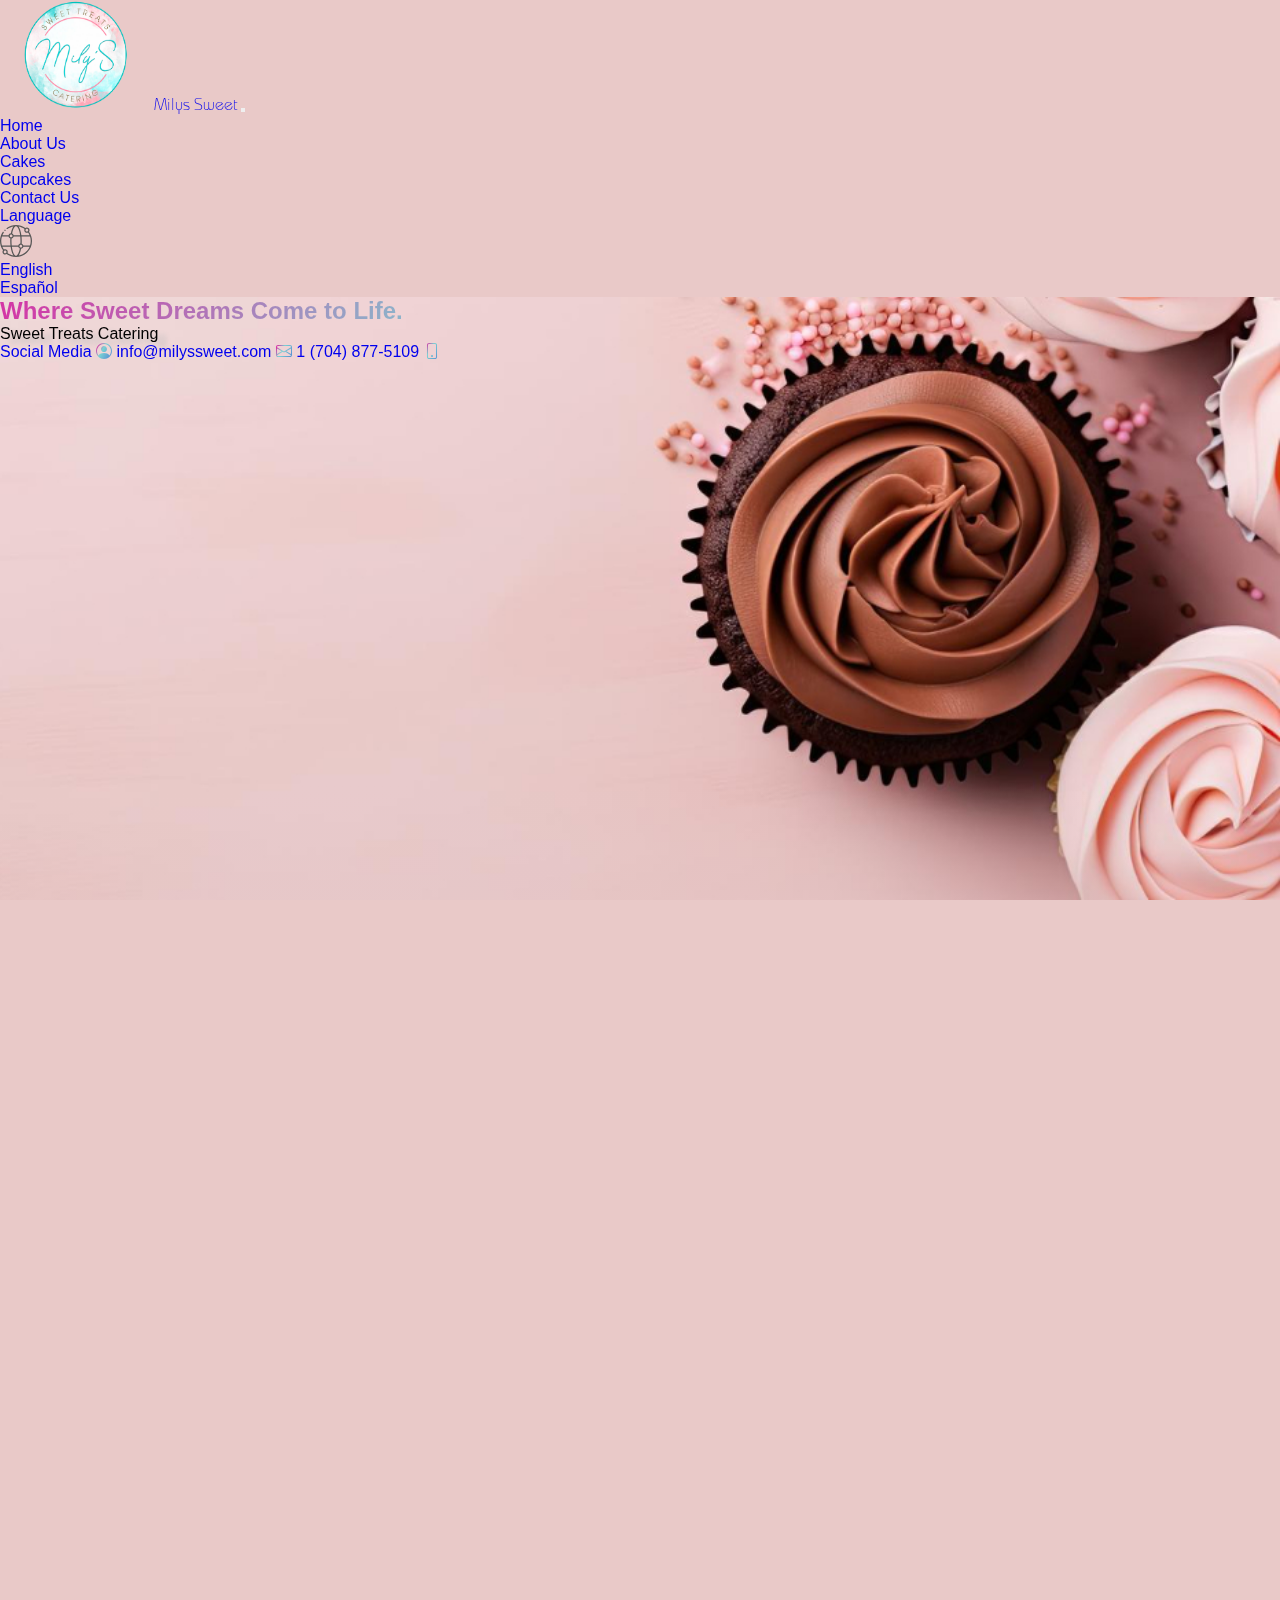
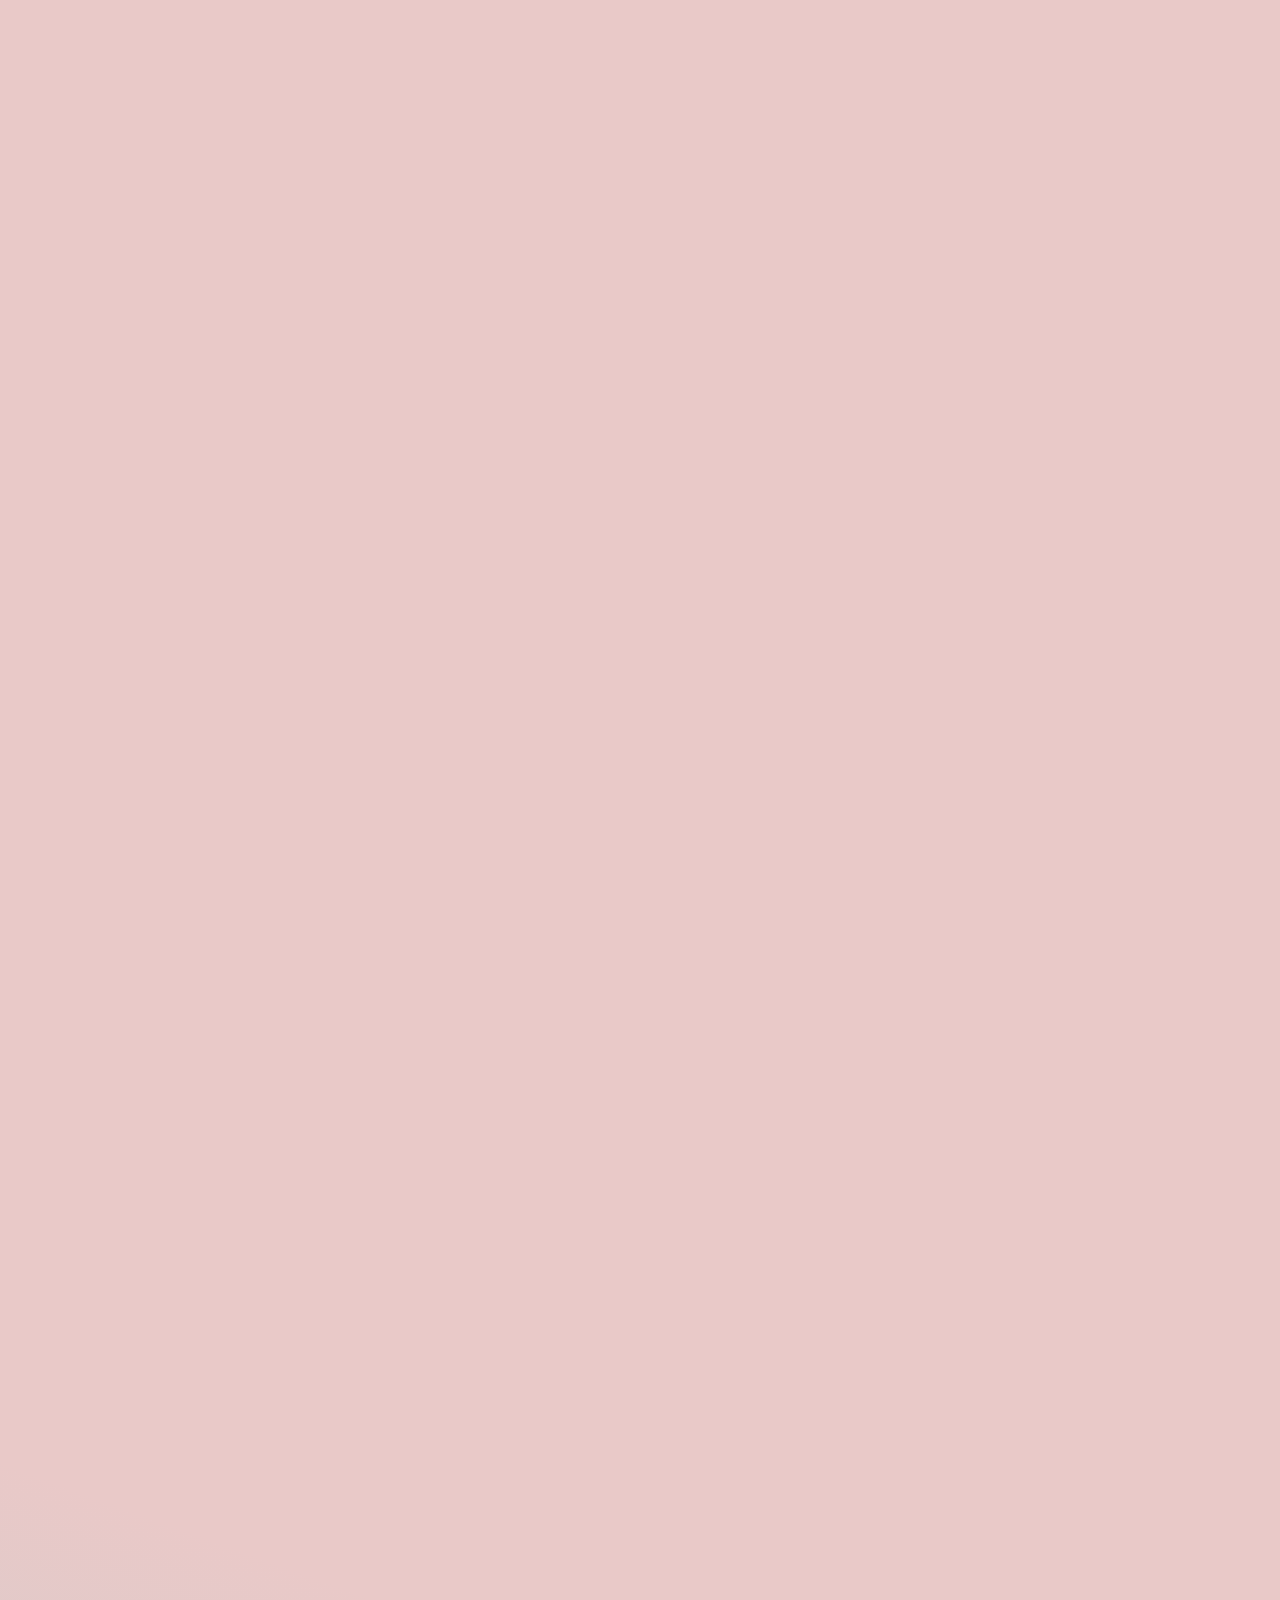
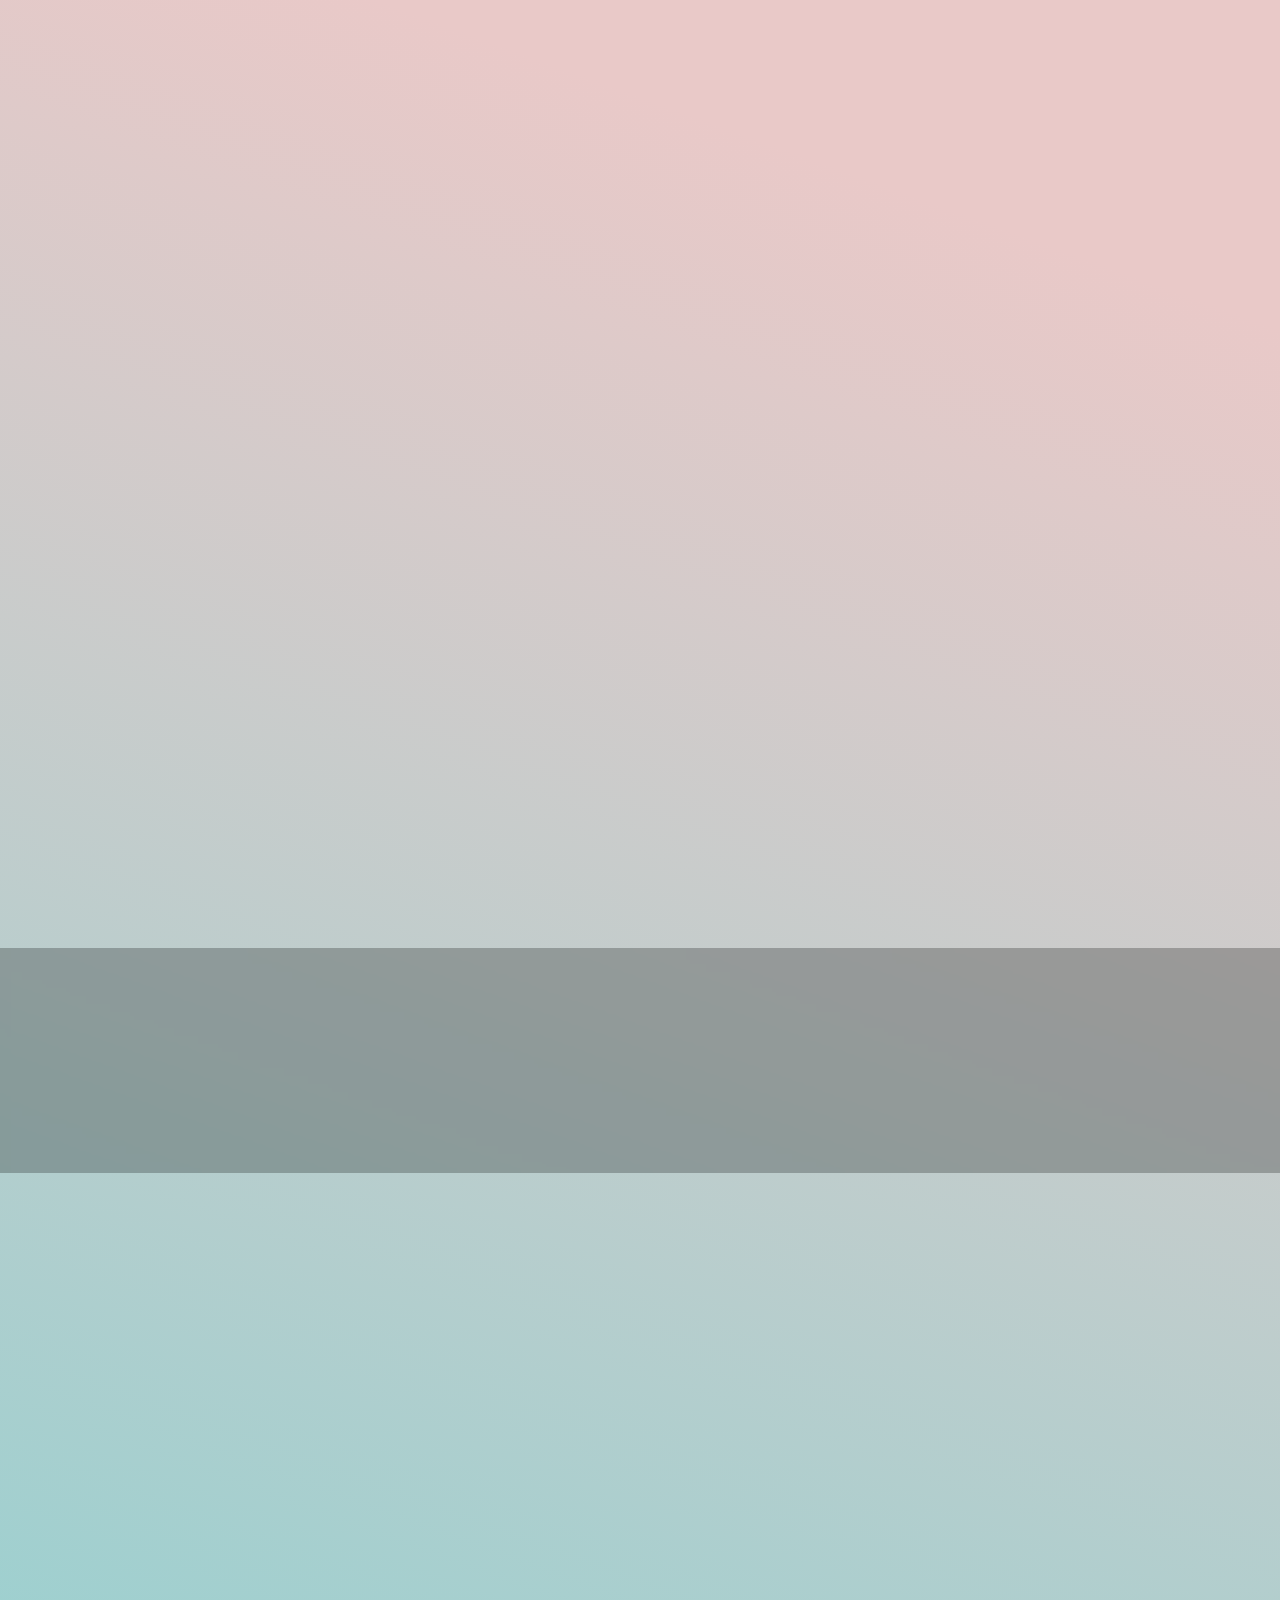
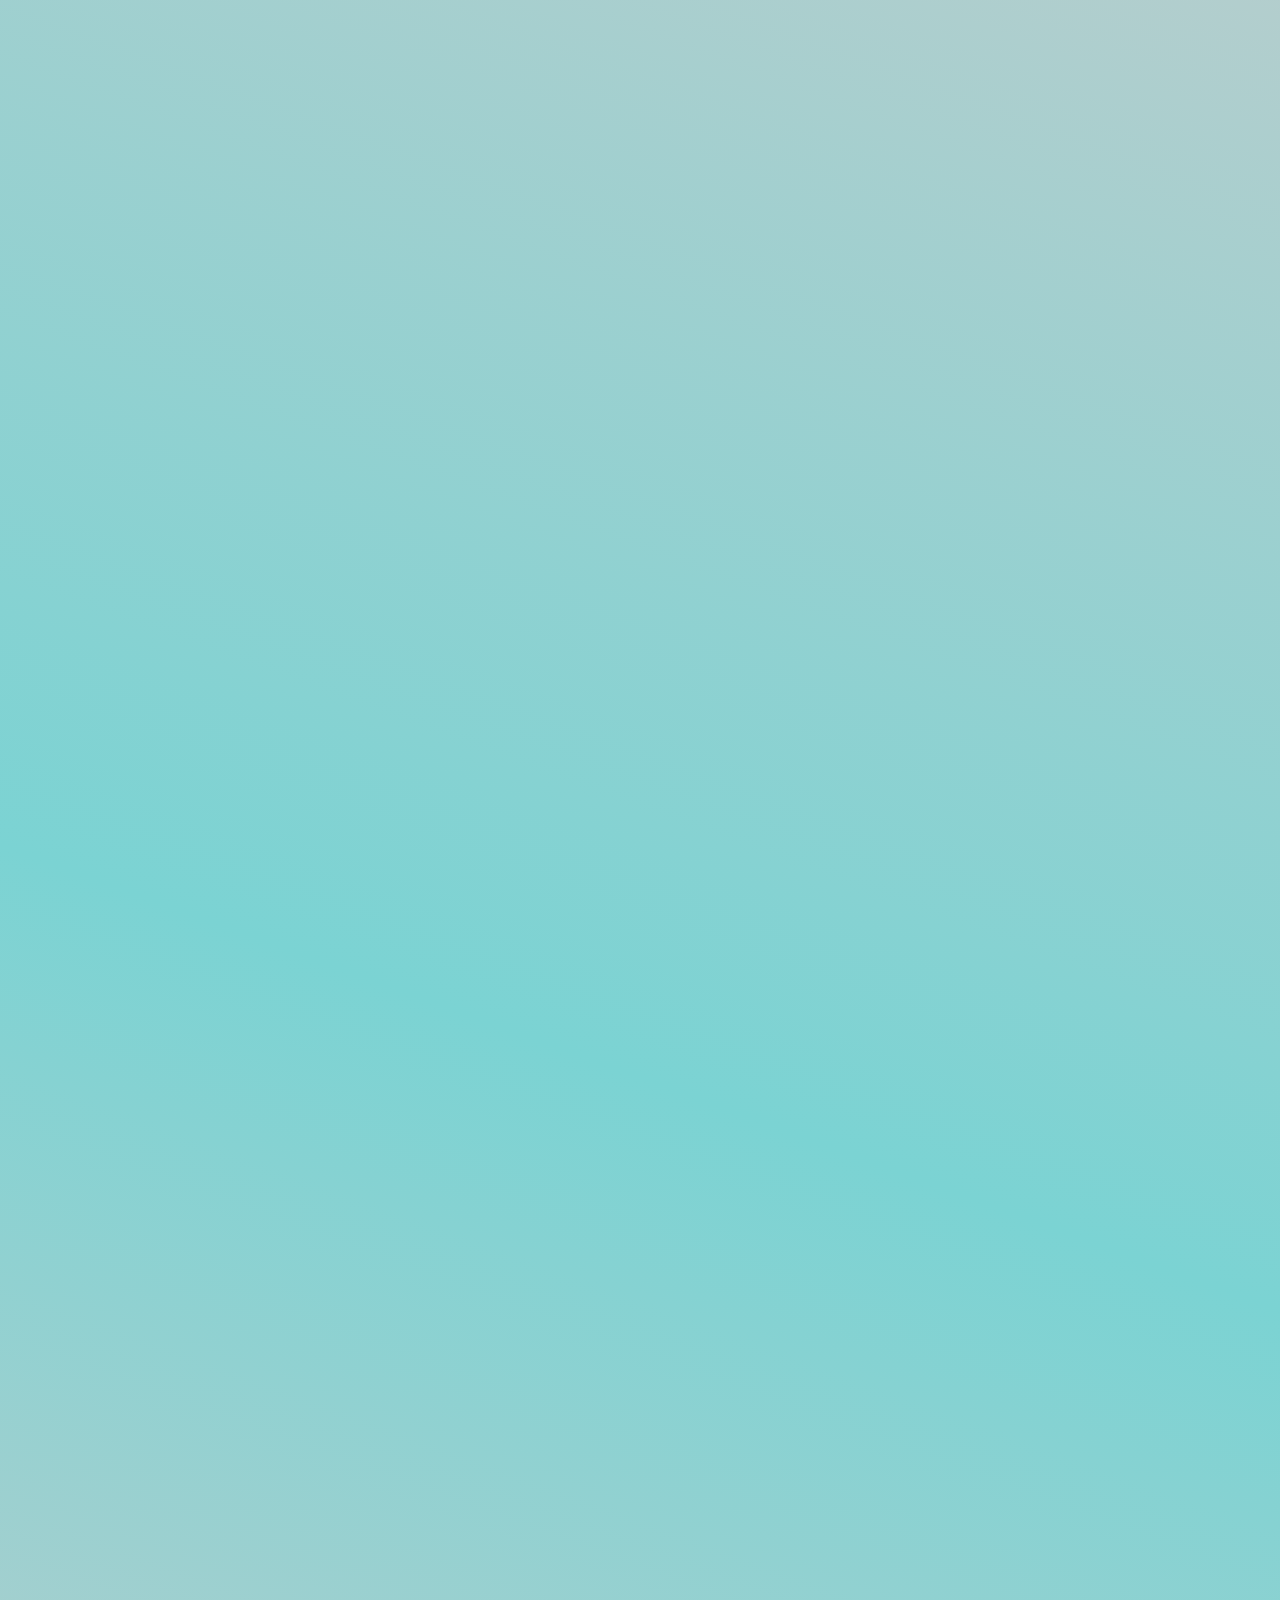
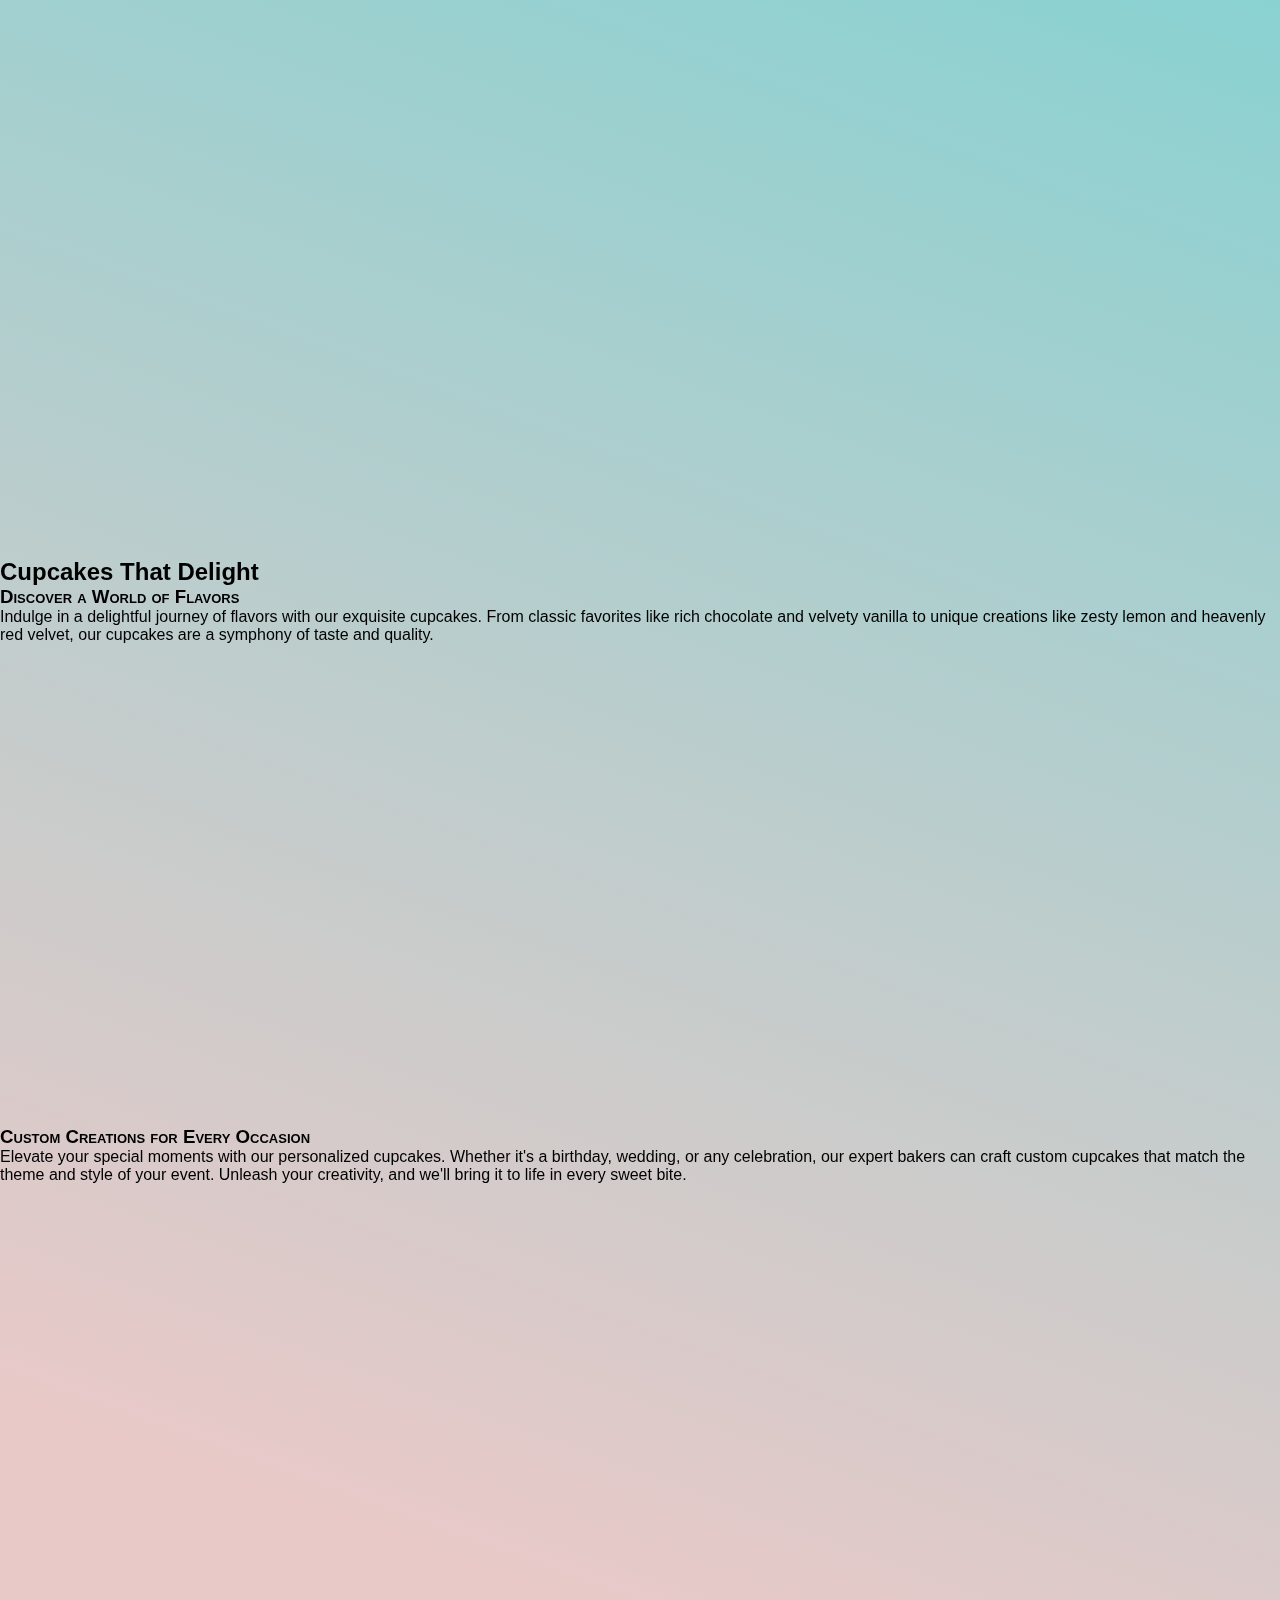
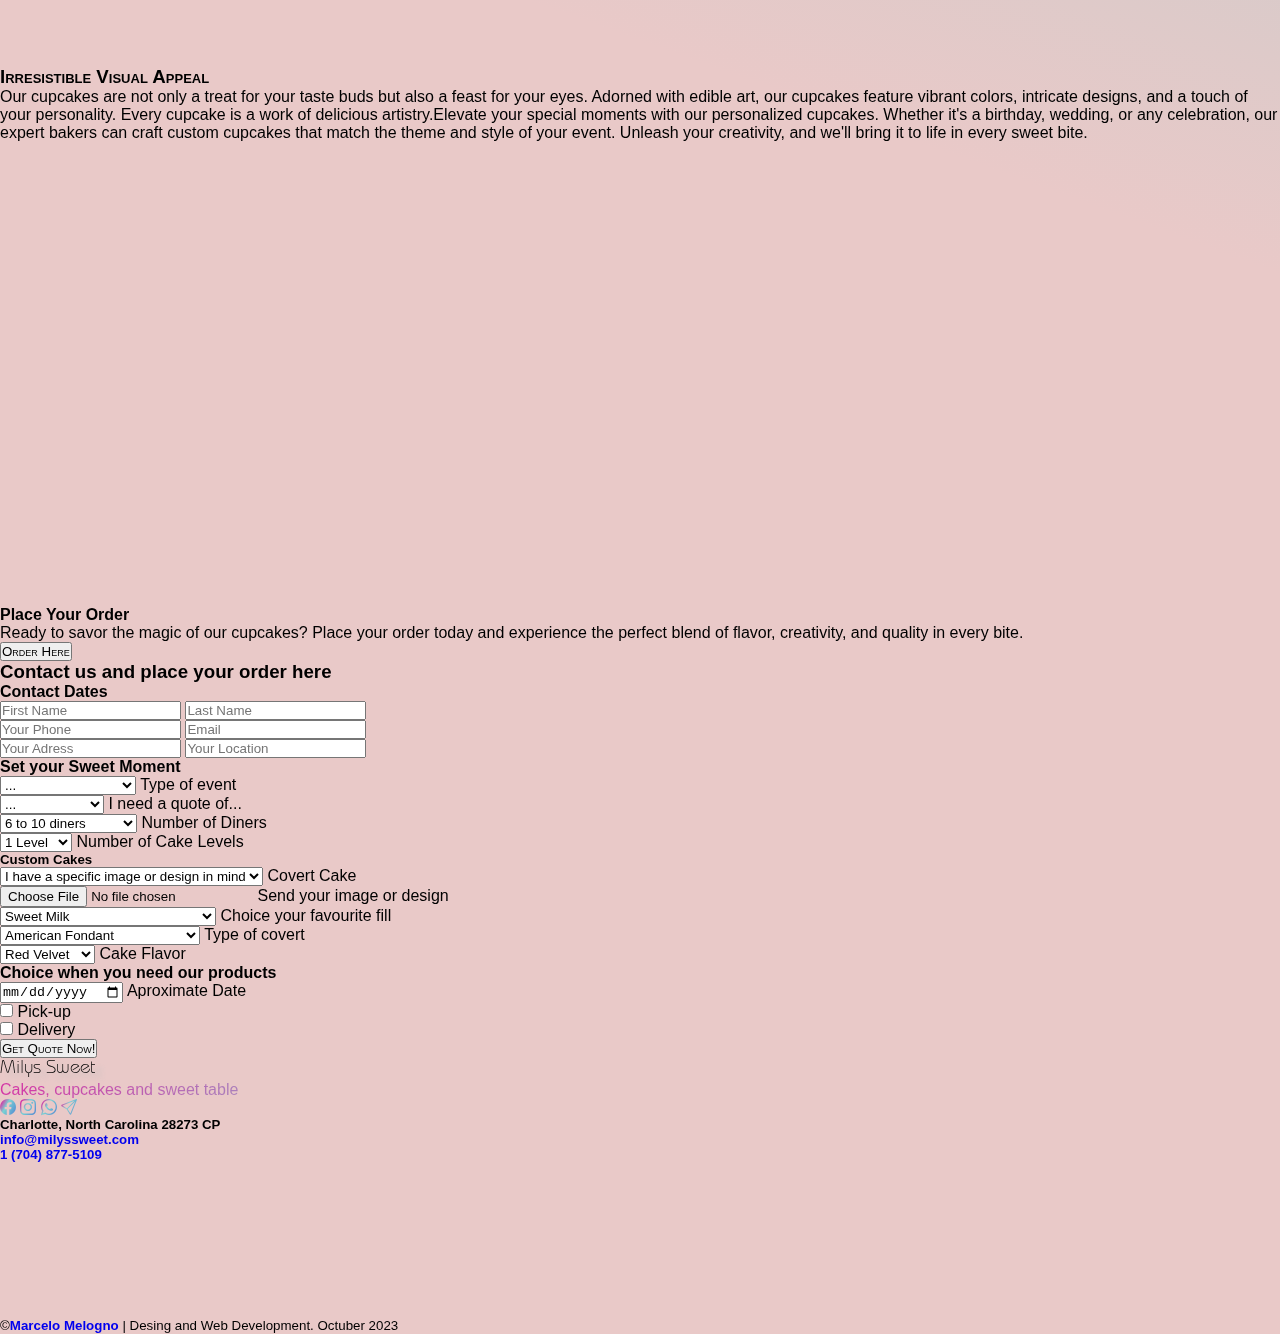
<file: index.html>
<!DOCTYPE html>
<html lang="en">
  <head>
    <meta charset="UTF-8" />
    <meta name="viewport" content="width=device-width, initial-scale=1.0" />
    <!-- Bootstrap -->
    <link
      href="https://cdn.jsdelivr.net/npm/bootstrap@5.3.2/dist/css/bootstrap.min.css"
      rel="stylesheet"
      integrity="sha384-T3c6CoIi6uLrA9TneNEoa7RxnatzjcDSCmG1MXxSR1GAsXEV/Dwwykc2MPK8M2HN"
      crossorigin="anonymous"
    />
    <link
      rel="stylesheet"
      href="https://cdn.jsdelivr.net/npm/bootstrap-icons@1.11.1/font/bootstrap-icons.css"
    />
    <link rel="stylesheet" href="./css/style.css" />
    <!-- ScrollReveal  -->
    <script src="./js/scrollreveal.js"></script>
    <link rel="icon" href="favicon.png" />
    <title>Milys Sweet | Cakes & Cupcakes</title>
  </head>
  <body>
    <header>
      <!-- Start Navbar -->
      <nav class="navbar navbar-expand-lg fixed-top revealExtraSlow" id="nav">
        <div class="container-fluid px-3">
          <a
            class="navbar-brand fs-2 text-BauhausLight textWhite_mobile notranslate"
            id="scrollTextColor"
            href="#"
          >
            <img
              src="./ASSETS/img/logo.png"
              alt="Logo"
              class="d-inline-block align-text-center logo"
            />
            Milys Sweet
          </a>
          <button
            class="navbar-toggler textWhite_mobile"
            type="button"
            data-bs-toggle="collapse"
            data-bs-target="#navbarSupportedContent"
            aria-controls="navbarSupportedContent"
            aria-expanded="false"
            aria-label="Toggle navigation"
          >
            <span class="navbar-toggler-icon textWhite_mobile"></span>
          </button>
          <div class="collapse navbar-collapse" id="navbarSupportedContent">
            <div
              class="d-flex w-100 flex-column flex-md-row align-items-start align-items-md-center justify-content-between"
            >
              <ul
                class="navbar-nav mb-2 mb-lg-0 nav-underline textWhite_mobile"
              >
                <li class="nav-item">
                  <a
                    class="nav-link fw-medium link-color textWhite_mobile"
                    aria-current="page"
                    href="#home"
                    >Home</a
                  >
                </li>
                <li class="nav-item">
                  <a
                    class="nav-link fw-medium link-color textWhite_mobile"
                    href="#about-us"
                    >About Us</a
                  >
                </li>
                <li class="nav-item">
                  <a
                    class="nav-link fw-medium link-color textWhite_mobile"
                    href="#cakes"
                    >Cakes</a
                  >
                </li>
                <li class="nav-item">
                  <a
                    class="nav-link fw-medium link-color textWhite_mobile"
                    href="#cupcakes"
                    >Cupcakes</a
                  >
                </li>

                <!-- <li class="nav-item">
                  <a
                    class="nav-link fw-medium link-color textWhite_mobile"
                    href="#sweet-table"
                    >Dessert Table</a
                  >
                </li> -->
                <li class="nav-item">
                  <a
                    class="nav-link fw-medium link-color textWhite_mobile"
                    href="#contact-us"
                    >Contact Us</a
                  >
                </li>
              </ul>
              <div class="dropdown">
                <a
                  class="btn dropdown-toggle dropdown-toggle-split fw-bold d-flex align-items-center justify-content-start justify-content-md-center gap-2 p-0 p-md-1 textWhite_mobile"
                  id="scrollTextColor"
                  href="#"
                  role="button"
                  data-bs-toggle="dropdown"
                  aria-expanded="false"
                >
                  Language
                  <div class="d-none d-md-block">
                    <svg
                      id="Capa_1"
                      enable-background="new 0 0 512 512"
                      height="32"
                      viewBox="0 0 512 512"
                      width="32"
                      xmlns="http://www.w3.org/2000/svg"
                      fill="#555"
                    >
                      <g id="XMLID_235_">
                        <g id="XMLID_164_">
                          <path
                            id="XMLID_196_"
                            d="m463.955 106.685c5.056-6.935 8.05-15.465 8.05-24.685 0-23.159-18.841-42-42-42-9.22 0-17.75 2.994-24.685 8.05-43.669-31.456-95.116-48.05-149.32-48.05-53.173 0-104.162 16.152-147.457 46.709-4.512 3.185-5.588 9.424-2.403 13.937 3.185 4.512 9.425 5.588 13.937 2.403 28.92-20.412 61.573-33.843 96.018-39.694-4.009 5.094-8.037 11.225-12.012 18.609-12.132 22.539-22.144 53.578-29.123 90.158-18.36 1.32-33.485 14.484-37.751 31.878h-98.602c5.812-13.719 12.944-26.926 21.362-39.453 3.08-4.584 1.86-10.797-2.724-13.877-4.584-3.081-10.797-1.861-13.877 2.723-28.372 42.224-43.368 91.537-43.368 142.607 0 54.185 16.595 105.645 48.047 149.319-5.054 6.934-8.047 15.463-8.047 24.681 0 23.159 18.841 42 42 42 9.219 0 17.748-2.993 24.682-8.048 43.672 31.454 95.128 48.048 149.318 48.048 68.38 0 132.667-26.629 181.02-74.981 48.351-48.351 74.98-112.639 74.98-181.019 0-54.198-16.592-105.645-48.045-149.315zm16.799 221.315h-106.637c-3.425-13.965-13.849-25.201-27.328-29.775.789-13.892 1.211-28.047 1.211-42.225 0-24.726-1.198-48.92-3.507-71.999h136.385c7.347 22.995 11.122 47.184 11.122 71.999 0 25.1-3.954 49.291-11.246 72zm-224.754 164c-16.755 0-34.884-24.379-48.496-65.214-7.629-22.889-13.531-49.627-17.514-78.785h102.551c3.202 13.054 12.516 23.73 24.729 28.803-15.213 79.485-41.445 115.196-61.27 115.196zm-174-104c-6.687 0-13.01 1.579-18.627 4.371-9.944-13.999-18.239-28.853-24.823-44.371h131.276c4.156 31.467 10.463 60.387 18.704 85.11 7.924 23.774 17.152 42.371 27.431 55.531-34.639-5.875-67.324-19.407-96.332-40.013 2.792-5.618 4.371-11.941 4.371-18.628 0-23.159-18.841-42-42-42zm102-132c0-13.645.4-27.26 1.15-40.622 16.475-2.841 29.691-15.303 33.633-31.378h105.614c2.371 22.992 3.603 47.199 3.603 72 0 13.6-.398 27.174-1.144 40.5-16.792 2.609-30.318 15.203-34.315 31.5h-104.939c-2.369-22.991-3.602-47.198-3.602-72zm149.329 104c-12.131 0-22-9.869-22-22s9.869-22 22-22 22 9.869 22 22-9.869 22-22 22zm-9.859-281.11c-7.925-23.775-17.153-42.373-27.433-55.533 34.645 5.875 67.33 19.405 96.339 40.015-2.792 5.618-4.371 11.941-4.371 18.628 0 23.159 18.841 42 42 42 6.687 0 13.009-1.579 18.627-4.37 9.945 13.998 18.237 28.854 24.82 44.371h-131.278c-4.156-31.468-10.464-60.388-18.704-85.111zm128.535 3.11c0 12.131-9.869 22-22 22s-22-9.869-22-22 9.869-22 22-22 22 9.869 22 22zm-196.005-62c16.755 0 34.884 24.379 48.496 65.214 7.629 22.889 13.531 49.628 17.514 78.786h-103.226c-3.147-12.831-12.2-23.362-24.105-28.536 15.2-79.668 41.457-115.464 61.321-115.464zm-78.004 132.001c12.131 0 22 9.869 22 22s-9.869 22-22 22-22-9.869-22-22 9.869-22 22-22zm-40.787 32c3.481 14.193 14.189 25.573 27.989 29.999-.78 13.818-1.198 27.896-1.198 42 0 24.727 1.198 48.921 3.507 72h-136.38c-7.349-22.999-11.127-47.189-11.127-72 0-24.684 3.805-48.918 11.187-71.999zm-77.209 245.999c0-12.131 9.869-22 22-22s22 9.869 22 22-9.869 22-22 22-22-9.869-22-22zm235.937 58.604c3.974-5.055 7.967-11.128 11.908-18.432 12.169-22.557 22.213-53.668 29.207-90.346 18.051-1.594 32.853-14.649 37.065-31.826h99.209c-30.915 72.752-97.337 126.901-177.389 140.604z"
                          />
                          <path
                            id="XMLID_1702_"
                            d="m80.06 94.06c2.641 0 5.21-1.06 7.08-2.93 1.86-1.86 2.92-4.44 2.92-7.07s-1.06-5.2-2.92-7.07c-1.87-1.86-4.439-2.93-7.08-2.93-2.63 0-5.21 1.07-7.069 2.93-1.86 1.87-2.931 4.44-2.931 7.07s1.07 5.21 2.931 7.07c1.859 1.87 4.439 2.93 7.069 2.93z"
                          />
                        </g>
                      </g>
                    </svg>
                  </div>
                </a>

                <ul class="dropdown-menu bg-transparent">
                  <li>
                    <a
                      class="dropdown-item textWhite_mobile disabled"
                      href="index.html"
                      >English</a
                    >
                  </li>
                  <li>
                    <a
                      class="dropdown-item textWhite_mobile"
                      href="spanish.html"
                      >Español</a
                    >
                  </li>
                </ul>
              </div>
            </div>
          </div>
        </div>
      </nav>
      <!-- End Navbar -->

      <!-- ******************** -->

      <!-- Start Home Section -->
      <section class="home__image" id="home">
        <div
          class="vh-100 w-100 position-absolute d-flex flex-column justify-content-center pb-1 pb-md-5 hero-blur"
        >
          <div class="w-75 px-5 glass-bg z-3 flex-wrap mt-5 fullWidth">
            <h2
              class="display-5 fw-bold z-3 m-0 mb-3 gradient-text mobile_HeroTitle_Size reveal"
            >
              Where Sweet Dreams Come to Life.
            </h2>
            <p
              class="fs-4 fw-bold text-white z-3 text-shadow m-0 border-1 border-white border-bottom border-top py-2 mobile_HeroSubTitle_Size revealExtraSlow"
            >
              Sweet Treats Catering
            </p>
          </div>
          <div
            class="w-75 px-5 z-3 mt-3 d-flex align-items-center justify-content-end justify-content-md-start fullWidth gap-1 gap-md-5 flex-wrap revealExtraSlow"
          >
            <a
              href="#socialmedia"
              target="_blank"
              rel="noopener noreferrer"
              class="fs-6 m-0 p-0 d-flex align-items-center gap-2 justify-content-center fw-bold text-white"
              >Social Media <i class="bi bi-person-circle fs-4"></i
            ></a>

            <a
              href="mailto:info@milyssweet.com"
              target="_blank"
              rel="noopener noreferrer"
              class="fs-6 m-0 p-0 d-flex align-items-center gap-2 justify-content-center fw-bold text-white"
              >info@milyssweet.com <i class="bi bi-envelope fs-4"></i
            ></a>
            <a
              href="https://wa.me/17048775109?text=Hi!%20I'm%20interested%20in%20your%20products..."
              target="_blank"
              rel="noopener noreferrer"
              class="fs-6 m-0 p-0 d-flex align-items-center gap-2 justify-content-center fw-bold text-white"
              >1 (704) 877-5109 <i class="bi bi-phone fs-4"></i
            ></a>
          </div>
        </div>
      </section>
      <!-- End Home Section -->
    </header>

    <!-- ******************** -->
    <main>
      <!-- Start About us Section -->
      <section class="my-5 py-5 container" id="about-us">
        <article class="pt-5 mb-5 m-0 p-0 toleft">
          <h2 class="display-4 border-2 border-bottom border-white text-white">
            About Us
          </h2>
          <h3 class="m-0 p-0 py-2 toleft">Celebrating the Sweetness of Life</h3>
          <p class="m-0 p-0 toleft">
            At Milys Sweet, our story is an ode to a very special loved one. We
            embarked on our journey in 2019 with a passion for homemade cakes
            that quickly turned into a dedication.
          </p>
        </article>
        <div class="row m-0 p-0 mb-5">
          <article class="col-12 col-md-5 p-0 m-0 toright">
            <h3
              class="border-2 border-bottom border-white text-white versalita"
            >
              Our Identity
            </h3>
            <h5 class="m-0 p-0 py-2 toup">Latin American Flavors</h5>
            <p class="m-0 p-0 toup">
              We take pride in showcasing the vibrant and authentic flavors of
              Latin American ingredients. It's our way of paying tribute to our
              rich Hispanic heritage. Our products are a culinary journey
              through the diverse and delicious tastes of Latin America.
            </p>
          </article>
          <div class="col-md-2"></div>
          <article class="col-12 col-md-5 p-0 m-0 box_shadow toleft">
            <img
              src="./ASSETS/img/TresLechesCake.jpg"
              alt="Three Milk Cake"
              class="img-fluid rounded-2"
            />
          </article>
        </div>
        <div class="row m-0 p-0">
          <article
            class="col-12 col-md-5 p-0 m-0 box_shadow order-3 order-md-1 toright"
          >
            <img
              src="./ASSETS/img/primer-plano-pastel-plato.jpg"
              alt="Three Milk Cake"
              class="img-fluid rounded-2"
            />
          </article>
          <div class="col-md-2 order-2"></div>
          <article class="col-12 col-md-5 p-0 m-0 order-1 order-md-3 toleft">
            <h3
              class="border-2 border-bottom border-white text-white versalita"
            >
              Exploring Flavors
            </h3>
            <h5 class="m-0 p-0 py-2 toup">A World of Options</h5>
            <p class="m-0 p-0 toup">
              We offer a wide variety of flavors to satisfy your palate. From
              three milk cakes to buttery vanilla pound cakes, marbled
              chocovanilla, Red Velvet, carrot and spices, chocolate bread,
              orange bread, and pineapple.
            </p>
          </article>
        </div>
        <article class="mt-5 m-0 p-0 d-flex flex-column align-items-end toleft">
          <h3
            class="m-0 p-0 border-2 border-bottom border-white text-white pb-2 w-75 versalita"
          >
            Irresistible Fillings
          </h3>
          <h5 class="m-0 p-0 w-75 py-3 toleft">The Sweet Touch</h5>
          <p class="m-0 p-0 w-75 toleft">
            Our cakes wouldn't be the same without our fillings, which include:
          </p>
          <div class="row w-100 mt-2" id="fillings">
            <ul class="col-12 col-md-4">
              <li>
                <i class="bi bi-check fw-bold fs-4 text-white"></i>
                <strong>"La Lechera"</strong> Sweet Milk
              </li>
              <li>
                <i class="bi bi-check fw-bold fs-4 text-white"></i>
                Homemade Caramel
              </li>
              <li>
                <i class="bi bi-check fw-bold fs-4 text-white"></i>
                Salted Caramel
              </li>
              <li>
                <i class="bi bi-check fw-bold fs-4 text-white"></i>
                Cream with fresh Strawberries
              </li>
              <li>
                <i class="bi bi-check fw-bold fs-4 text-white"></i>
                Peach
              </li>
            </ul>
            <ul class="col-12 col-md-4">
              <li>
                <i class="bi bi-check fw-bold fs-4 text-white"></i>
                Mocha with Caramel
              </li>
              <li>
                <i class="bi bi-check fw-bold fs-4 text-white"></i>
                Nuts
              </li>
              <li>
                <i class="bi bi-check fw-bold fs-4 text-white"></i>
                Pastry Cream
              </li>
              <li>
                <i class="bi bi-check fw-bold fs-4 text-white"></i>
                Nutella
              </li>
              <li>
                <i class="bi bi-check fw-bold fs-4 text-white"></i>
                PassionFruit Mousse
              </li>
            </ul>
            <ul class="col-12 col-md-4">
              <li>
                <i class="bi bi-check fw-bold fs-4 text-white"></i>
                Fresh Fruit Passion
              </li>
              <li>
                <i class="bi bi-check fs-4 text-white"></i>
                Fresh Fruit Pineapple
              </li>
              <li>
                <i class="bi bi-check fw-bold fs-4 text-white"></i>
                Cream Cheese
              </li>
              <li>
                <i class="bi bi-check fw-bold fs-4 text-white"></i>
                White Chocolate Brigadeiro
              </li>
              <li>
                <i class="bi bi-check fw-bold fs-4 text-white"></i>
                Semisweet Chocolate Brigadeiro
              </li>
              <li>
                <i class="bi bi-check fw-bold fs-4 text-white"></i>
                Pistacho Cream
              </li>
            </ul>
          </div>
        </article>
        <article class="mt-5 m-0 p-0 d-flex flex-column toup">
          <h3
            class="m-0 p-0 w-100 text-white border-2 border-bottom border-white pb-2 versalita"
          >
            More Than Cakes
          </h3>
          <div class="desssert-table_img mt-4 rounded-2 box_shadow toup">
            <div class="bg-glass pb-2">
              <h4
                class="m-0 p-0 pt-3 text-white fw-bold border-1 border-bottom border-white mx-4 versalita revealSlow z-3 position-relative"
              >
                Creating Sweet Moments
              </h4>
              <p
                class="d-none d-md-block m-0 p-4 w-100 fw-bold text-white revealExtraSlow z-3 position-relative"
              >
                Our dedication extends far beyond the art of baking, as we take
                immense pride in our ability to create truly captivating dessert
                tables, carefully tailored to enhance a wide spectrum of events,
                ranging from the elegance of weddings and the cherished
                traditions of quinceañeras to the unique charm of special
                gatherings and celebrations.
              </p>
              <p
                class="d-block d-md-none m-0 p-4 w-100 revealExtraSlow z-3 position-relative"
              >
                Your commitment goes beyond baking. We design beautiful dessert
                tables for all kinds of events, from weddings and quinceañeras
                to special parties.
              </p>
              <div
                class="d-flex align-items-center justify-content-between mx-4 flex-wrap gap-3 revealExtraSlow z-3 position-relative"
              >
                <h5
                  class="fs-6 versalita m-0 p-0 text-white z-3 position-relative"
                >
                  The perfect sweet touch for your special occasion. Explore our
                  dessert table options
                </h5>
                <a href="#contact-us"
                  ><button
                    class="btn btn-outline-light fw-bold rounded-pill versalita z-3 position-relative"
                  >
                    Request a Quote TODAY!
                  </button></a
                >
              </div>
            </div>
          </div>
        </article>
        <article class="mt-5 toup">
          <h3
            class="m-0 p-0 w-100 text-white border-2 border-bottom border-white pb-2 versalita"
          >
            A World of Delights
          </h3>
          <h4 class="py-3 m-0 p0 toup">Our Variety</h4>
          <p class="toup">
            Our variety of products includes mini brownies, flans for kids, cake
            pops, cupcakes, personalized cookies, mini pastries, alfajores with
            sweet milk, Nutella alfajores, walnut alfajores, and cheesecake cups
            with flavors like passion fruit, red fruits (blackberry, raspberry,
            and blueberries), and lemon.
          </p>
        </article>
        <article
          class="position-relative varietyCakes_section w-100 text-center my-5 pt-5"
        >
          <div class="a toright"></div>
          <div class="b todown2"></div>
          <div class="c toright"></div>
          <div class="d toup"></div>
          <div class="e toleft"></div>

          <div
            class="position-absolute d-flex align-items-center justify-content-center w-100 top-50 start-50 translate-middle blur-bg fullScreen py-3"
          >
            <h5
              class="fw-bold text-white fs-4 text-white m-0 p-0 w-75 revealExtraSlow"
            >
              At <strong class="fs-3">Milys Sweet</strong>, we combine passion
              and quality to create sweet and memorable experiences. We hope you
              choose us to sweeten your special moments.
            </h5>
          </div>
        </article>
      </section>
      <!-- End About us Section -->
      <!-- Start Cakes Section-->
      <section class="container mt-5 pt-5 toleft" id="cakes">
        <h2 class="text-white display-3 border-2 border-white border-bottom">
          Our Delicious <strong>Cakes</strong>
        </h2>
        <h3 class="pt-2 toleft">Custom Creations and Irresistible Classics</h3>
        <p class="fs-5 toleft">
          At Milys Sweet, our cake section is the heart of what we do. We offer
          a wide variety of options to satisfy all your cravings.
        </p>
        <article class="row d-flex mt-5 pt-5 toright">
          <div class="col-12 col-md-4">
            <h3
              class="text-white fw-bold border-2 border-white border-bottom versalita"
            >
              Custom Cakes
            </h3>
            <h4 class="p-0 m-0 pt-2 toright">Your Wish is Our Command</h4>
            <p class="p-0 m-0 lh-sm toright">
              Do you have a special cake idea in mind? We're here to make it a
              reality! At Milys Sweet, we create custom cakes designed to
              perfectly fit the occasion you're celebrating. Whether it's a
              birthday, baptism, wedding, or any special event, we'll work with
              you to bring your vision to life.
            </p>
          </div>
          <div class="col-12 col-md-4 revealExtraSlow">
            <img
              src="./ASSETS/img/Clock_Cake.png"
              alt="cake"
              class="w-100 img-fluid drop-shadow"
            />
          </div>
          <div
            class="col-12 col-md-4 d-flex flex-column justify-content-end toleft"
          >
            <h4
              class="text-white fw-bold p-0 m-0 pt-2 border-2 border-white border-bottom mb-3 text-end versalita"
            >
              Creating Magic in Sugar and Flour
            </h4>
            <p class="p-0 m-0 lh-sm text-end toleft">
              At Milys Sweet, each custom cake is a masterpiece of sugar and
              flour. Our talented team of bakers combines their expertise and
              creativity to bring your vision to life in the most delicious way
              possible. From the design and flavors to the tiniest details of
              the decoration, each cake is a testament to our commitment to
              quality and customer satisfaction. Allow us to turn your bakery
              dreams into an unforgettable taste.
            </p>
          </div>
        </article>
        <article class="mt-5 pt-5">
          <div class="d-flex flex-column align-items-end toup">
            <h3
              class="text-white fw-bold border-2 border-white border-bottom mb-3 col-10 versalita"
            >
              Quality in Every Bite
            </h3>
            <p class="p-0 m-0 lh-sm col-10 toup">
              At Milys Sweet, quality is our priority. We use fresh and
              authentic ingredients in every cake we bake. From the smooth and
              delicious fillings to the meticulous decoration, every detail is
              crafted with love and attention.
            </p>

            <div class="col-10 d-flex align-items-center">
              <div class="d-flex flex-column gap-5 toup">
                <h4 class="p-0 m-0 pt-3 text-white">Place Your Order Today.</h4>
                <p class="p-0 m-0 lh-sm toup">
                  Whether you're looking for a custom cake for a special
                  occasion or simply want to enjoy an irresistible classic,
                  Milys Sweet has the solution to satisfy your cravings. Place
                  your order today and let us sweeten your sweetest moments!
                </p>
                <a href="#contact-us" class="w-100 toup"
                  ><button
                    class="btn btn-outline-light rounded-pill fw-bold w-100 versalita"
                  >
                    Order Here!
                  </button></a
                >
              </div>
              <img
                src="./ASSETS/img/bear_cake.png"
                class="w-25 drop-shadow revealExtraSlow"
                alt=""
              />
            </div>
          </div>
        </article>
      </section>
      <!-- End Cakes Section -->
      <!-- Start Cupcakes Section -->
      <section class="container mt-5 pt-5" id="cupcakes">
        <h2 class="text-white display-4 border-2 border-white border-bottom">
          Cupcakes That Delight
        </h2>
        <div class="row m-0 p-0 mt-5">
          <article class="col-12 col-md-6 position-relative bg_cupcake-pinkBG">
            <div class="position-absolute p-3">
              <h3
                class="text-white border-2 border-white border-bottom versalita"
              >
                Discover a World of Flavors
              </h3>
              <p class="text-white">
                Indulge in a delightful journey of flavors with our exquisite
                cupcakes. From classic favorites like rich chocolate and velvety
                vanilla to unique creations like zesty lemon and heavenly red
                velvet, our cupcakes are a symphony of taste and quality.
              </p>
            </div>
          </article>
          <article
            class="col-12 mt-2 m-md-0 col-md-6 position-relative bg_cupcake-lateral"
          >
            <div class="position-absolute p-3">
              <h3
                class="text-white border-2 border-white border-bottom versalita"
              >
                Custom Creations for Every Occasion
              </h3>
              <p class="text-white">
                Elevate your special moments with our personalized cupcakes.
                Whether it's a birthday, wedding, or any celebration, our expert
                bakers can craft custom cupcakes that match the theme and style
                of your event. Unleash your creativity, and we'll bring it to
                life in every sweet bite.
              </p>
            </div>
          </article>
          <article
            class="col-12 mt-2 m-md-0 position-relative bg_cupcake-primerPlano"
          >
            <div class="position-absolute p-3">
              <h3
                class="text-white border-2 border-white border-bottom versalita"
              >
                Irresistible Visual Appeal
              </h3>
              <p class="text-white">
                Our cupcakes are not only a treat for your taste buds but also a
                feast for your eyes. Adorned with edible art, our cupcakes
                feature vibrant colors, intricate designs, and a touch of your
                personality. Every cupcake is a work of delicious
                artistry.Elevate your special moments with our personalized
                cupcakes.
                <span class="d-none d-md-block"
                  >Whether it's a birthday, wedding, or any celebration, our
                  expert bakers can craft custom cupcakes that match the theme
                  and style of your event. Unleash your creativity, and we'll
                  bring it to life in every sweet bite.</span
                >
              </p>
            </div>
          </article>
        </div>
        <article class="d-flex flex-column align-items-end mt-5 pt-3 gap-2">
          <h4 class="col-10 text-white border-2 border-bottom border-white">
            Place Your Order
          </h4>
          <div
            class="col-12 col-md-10 d-flex flex-wrap align-items-center justify-content-center justify-content-md-between"
          >
            <p class="w-75">
              Ready to savor the magic of our cupcakes? Place your order today
              and experience the perfect blend of flavor, creativity, and
              quality in every bite.
            </p>
            <a href="#contact-us">
              <button
                type="button"
                class="btn btn-outline-light rounded-pill fw-bold versalita"
              >
                Order Here
              </button>
            </a>
          </div>
        </article>
      </section>
      <!-- End Cupcakes Section -->
      <!-- <section class="vh-100" id="sweet-table">
        <h2>Sweet Table</h2>
      </section> -->
      <section class="container mt-5 pt-5" id="contact-us">
        <h3 class="display-4 text-white border-2 border-bottom border-white">
          Contact us and place your order here
        </h3>
        <form
          action="https://formsubmit.io/send/info@milyssweet.com"
          method="POST"
          class="my-5"
        >
          <article class="m-0 p-0 border-1 border-bottom border-white">
            <h4 class="m-0 p-0 text-white mb-2">Contact Dates</h4>
            <div class="mb-3 d-flex gap-3">
              <input
                type="text"
                name="First Name"
                id="textInput"
                class="form-control"
                placeholder="First Name"
                value=""
              />
              <input
                type="text"
                name="Last Name"
                id="textInput"
                class="form-control"
                placeholder="Last Name"
                value=""
              />
            </div>
            <div class="mb-3 d-flex gap-3">
              <input
                type="number"
                name=" Phone number"
                id="numberInput"
                class="form-control"
                placeholder="Your Phone"
                value=""
              />
              <input
                type="email"
                name="email"
                id="emailInput"
                class="form-control"
                placeholder="Email"
                value=""
              />
            </div>
            <div class="mb-3 d-flex gap-3">
              <input
                type="text"
                name="adress"
                id="adress"
                class="form-control"
                placeholder="Your Adress"
                value=""
              />
              <input
                type="text"
                name="location"
                id="location"
                class="form-control"
                placeholder="Your Location"
                value=""
              />
            </div>
          </article>
          <article
            class="m-0 p-0 border-1 border-bottom border-white my-4 pb-2"
          >
            <h4 class="p-0 text-white">Set your Sweet Moment</h4>
            <div class="row mb-2">
              <div class="col-12 col-md-6">
                <select for="selectService" class="form-select" name="Event">
                  <option>...</option>
                  <option>Wedding</option>
                  <option>Birthday Party</option>
                  <option>Quinceañera Party</option>
                  <option>Corporative Events</option>
                </select>
                <label for="selectService" class="form-label">
                  Type of event</label
                >
              </div>
              <div class="col-12 col-md-6">
                <select for="selectService" class="form-select" name="Service">
                  <option>...</option>
                  <option>Custom Cake</option>
                  <option>Classic Cake</option>
                  <option>Cupcakes</option>
                  <option>Dessert Table</option>
                </select>
                <label for="selectService" class="form-label">
                  I need a quote of...</label
                >
              </div>
            </div>
            <div class="row mb-2">
              <div class="col-12 col-md-6">
                <select for="companySize" class="form-select" name="Dinners">
                  <option>6 to 10 diners</option>
                  <option>11 to 25 diners</option>
                  <option>26 to 50 diners</option>
                  <option>More of 51 diners...</option>
                </select>
                <label for="companySize" class="form-label m-0">
                  Number of Diners</label
                >
              </div>
              <div class="col-12 col-md-6">
                <select for="companySize" class="form-select" name="Levels">
                  <option>1 Level</option>
                  <option>2 Levels</option>
                  <option>3 Levels</option>
                  <option>4 Levels</option>
                </select>
                <label for="companySize" class="form-label m-0">
                  Number of Cake Levels</label
                >
              </div>
            </div>

            <h5 class="mt-4 text-white">Custom Cakes</h5>
            <div class="row">
              <div class="col-6 col-md-3">
                <select for="companySize" class="form-select" name="Covert">
                  <option>I have a specific image or design in mind</option>
                  <option value="">I don´t have a specific design</option>
                </select>
                <label for="companySize" class="form-label m-0">
                  Covert Cake</label
                >
              </div>
              <div class="col-6 col-md-3">
                <input
                  class="form-control"
                  type="file"
                  id="formFile"
                  name="file"
                />
                <label for="companySize" class="form-label m-0"
                  >Send your image or design</label
                >
              </div>
              <div class="col-12 col-md-6">
                <select for="companySize" class="form-select" name="Fill">
                  <option>Sweet Milk</option>
                  <option>Homemade Caramel</option>
                  <option>Creams</option>
                  <option>Pastry Cream</option>
                  <option>Nutella</option>
                  <option>Passion Fruit Mousse</option>
                  <option>White Chocolate Brigadeirol</option>
                  <option>Semisweet Chocolate Brigadeiro</option>
                  <option>Cream Cheese</option>
                  <option>Pistachio Cream</option>
                </select>
                <label for="companySize" class="form-label m-0">
                  Choice your favourite fill</label
                >
              </div>
              <div class="col-12 col-md-6 mt-2">
                <select for="companySize" class="form-select" name="cubierta">
                  <option>American Fondant</option>
                  <option>Buttercream</option>
                  <option>Sweet Merengue Buttercream</option>
                  <option>Chantilly</option>
                </select>
                <label for="companySize" class="form-label m-0">
                  Type of covert</label
                >
              </div>
              <div class="col-12 col-md-6 mt-2">
                <select
                  for="companySize"
                  class="form-select"
                  name="Cake Flavor"
                >
                  <option>Red Velvet</option>
                  <option>Tres Leches</option>
                  <option>Marbled</option>
                  <option>Vanilla</option>
                </select>
                <label for="companySize" class="form-label m-0">
                  Cake Flavor</label
                >
              </div>
            </div>
          </article>
          <article
            class="m-0 p-0 border-1 border-bottom border-white my-4 pb-2"
          >
            <h4 class="p-0 text-white">Choice when you need our products</h4>
            <div class="row">
              <div class="col-12 col-md-6">
                <input type="date" name="date" id="" class="form-control" />
                <label for="date" class="form-label"> Aproximate Date </label>
              </div>
              <div class="col-12 col-md-6">
                <div
                  class="d-flex align-items-center justify-content-md-around p-2 gap-3 gap-md-0"
                >
                  <div
                    class="d-flex align-content-center justify-content-center gap-1"
                  >
                    <input
                      class="form-check-input"
                      type="checkbox"
                      value=""
                      id="flexCheckDefault"
                      name="pick-up"
                    />
                    <label class="form-check-label" for="flexCheckDefault">
                      Pick-up
                    </label>
                  </div>
                  <div class="">
                    <input
                      class="form-check-input"
                      type="checkbox"
                      value=""
                      id="flexCheckDefault"
                      name="delivery"
                    />
                    <label class="form-check-label" for="flexCheckDefault">
                      Delivery
                    </label>
                  </div>
                </div>
              </div>
            </div>
          </article>
          <div class="d-flex align-items-center justify-content-end">
            <button
              type="submit"
              class="btn btn-outline-light rounded-pill versalita fw-bold"
              name="submit"
            >
              Get Quote Now!
            </button>
          </div>
        </form>
      </section>
    </main>
    <!-- Start Footer Section -->
    <footer class="row pt-5 bg-body-tertiary">
      <article
        class="col-12 col-md-4 px-5 d-flex flex-column align-items-center align-items-md-start justify-content-start mb-5"
      >
        <h3 class="text-BauhausLight fw-bold text-shadow notranslate">
          Milys Sweet
        </h3>
        <p
          class="fw-bold z-3 tm-0 mb-3 gradient-text border-2 border-top border-bottom border-dark py-2"
        >
          Cakes, cupcakes and sweet table
        </p>
        <div class="d-flex align-items-center gap-5 mx-2 mt-2" id="socialmedia">
          <a href="#" target="_blank" referrerpolicy="noreferrer"
            ><i class="bi bi-facebook text-black fs-3"></i
          ></a>
          <a
            href="https://www.instagram.com/milyssweet/?hl=es-la"
            target="_blank"
            referrerpolicy="noreferrer"
            ><i class="bi bi-instagram text-black fs-3"></i
          ></a>
          <a
            href="https://wa.me/17048775109?text=Hi!%20I'm%20interested%20in%20your%20products..."
            target="_blank"
            referrerpolicy="noreferrer"
            ><i class="bi bi-whatsapp text-black fs-3"></i
          ></a>
          <a
            href="mailto:info@milyssweet.com
            target="_blank"
            referrerpolicy="noreferrer"
            ><i class="bi bi-send text-black fs-3"></i
          ></a>
        </div>
      </article>

      <div
        class="col-12 col-md-4 d-flex flex-column align-items-center justify-content-center justify-content-md-start gap-3"
      >
        <h5 class="m-0 p-0">Charlotte, North Carolina 28273 CP</h5>
        <h5>
          <a
            href="mailto:info@milyssweet.com
            "
            target="_blank"
            rel="noopener noreferrer"
            class="text-dark fs-6 m-0 p-0"
            >info@milyssweet.com</a
          >
        </h5>
        <h5>
          <a
            href="https://wa.me/17048775109?text=Hi!%20I'm%20interested%20in%20your%20products..."
            target="_blank"
            rel="noopener noreferrer"
            class="text-dark fs-6 m-0 p-0"
            >1 (704) 877-5109</a
          >
        </h5>
      </div>
      <div class="col-12 col-md-4 d-flex justify-content-center">
        <iframe
          src="https://www.google.com/maps/embed?pb=!1m18!1m12!1m3!1d417296.448812654!2d-81.16949029799707!3d35.203267903980496!2m3!1f0!2f0!3f0!3m2!1i1024!2i768!4f13.1!3m3!1m2!1s0x88541fc4fc381a81%3A0x884650e6bf43d164!2sCharlotte%2C%20Carolina%20del%20Norte%2C%20EE.%20UU.!5e0!3m2!1ses!2sar!4v1698028385358!5m2!1ses!2sar"
          class="rounded-2 img-fluid"
          style="border: 0"
          allowfullscreen=""
          loading="lazy"
          referrerpolicy="no-referrer-when-downgrade"
        ></iframe>
      </div>

      <article class="col-12 col-md-4"></article>
      <small
        class="col-12 d-flex align-items-center justify-content-center flex-wrap mt-3"
        >&copy;<a
          href="https://marcelomelogno.netlify.app/"
          target="_blank"
          rel="noopener noreferrer"
          class="link-copy"
          ><strong>Marcelo Melogno</strong></a
        >
        | Desing and Web Development. Octuber 2023
      </small>
    </footer>
    <!-- End Footer Section -->

    <!-- ******************** -->

    <!-- Bootstrap Scrips -->
    <script
      src="https://cdn.jsdelivr.net/npm/bootstrap@5.3.2/dist/js/bootstrap.bundle.min.js"
      integrity="sha384-C6RzsynM9kWDrMNeT87bh95OGNyZPhcTNXj1NW7RuBCsyN/o0jlpcV8Qyq46cDfL"
      crossorigin="anonymous"
    ></script>
    <!-- Main Scrips -->
    <script src="./js/main.js"></script>
  </body>
</html>
</file>
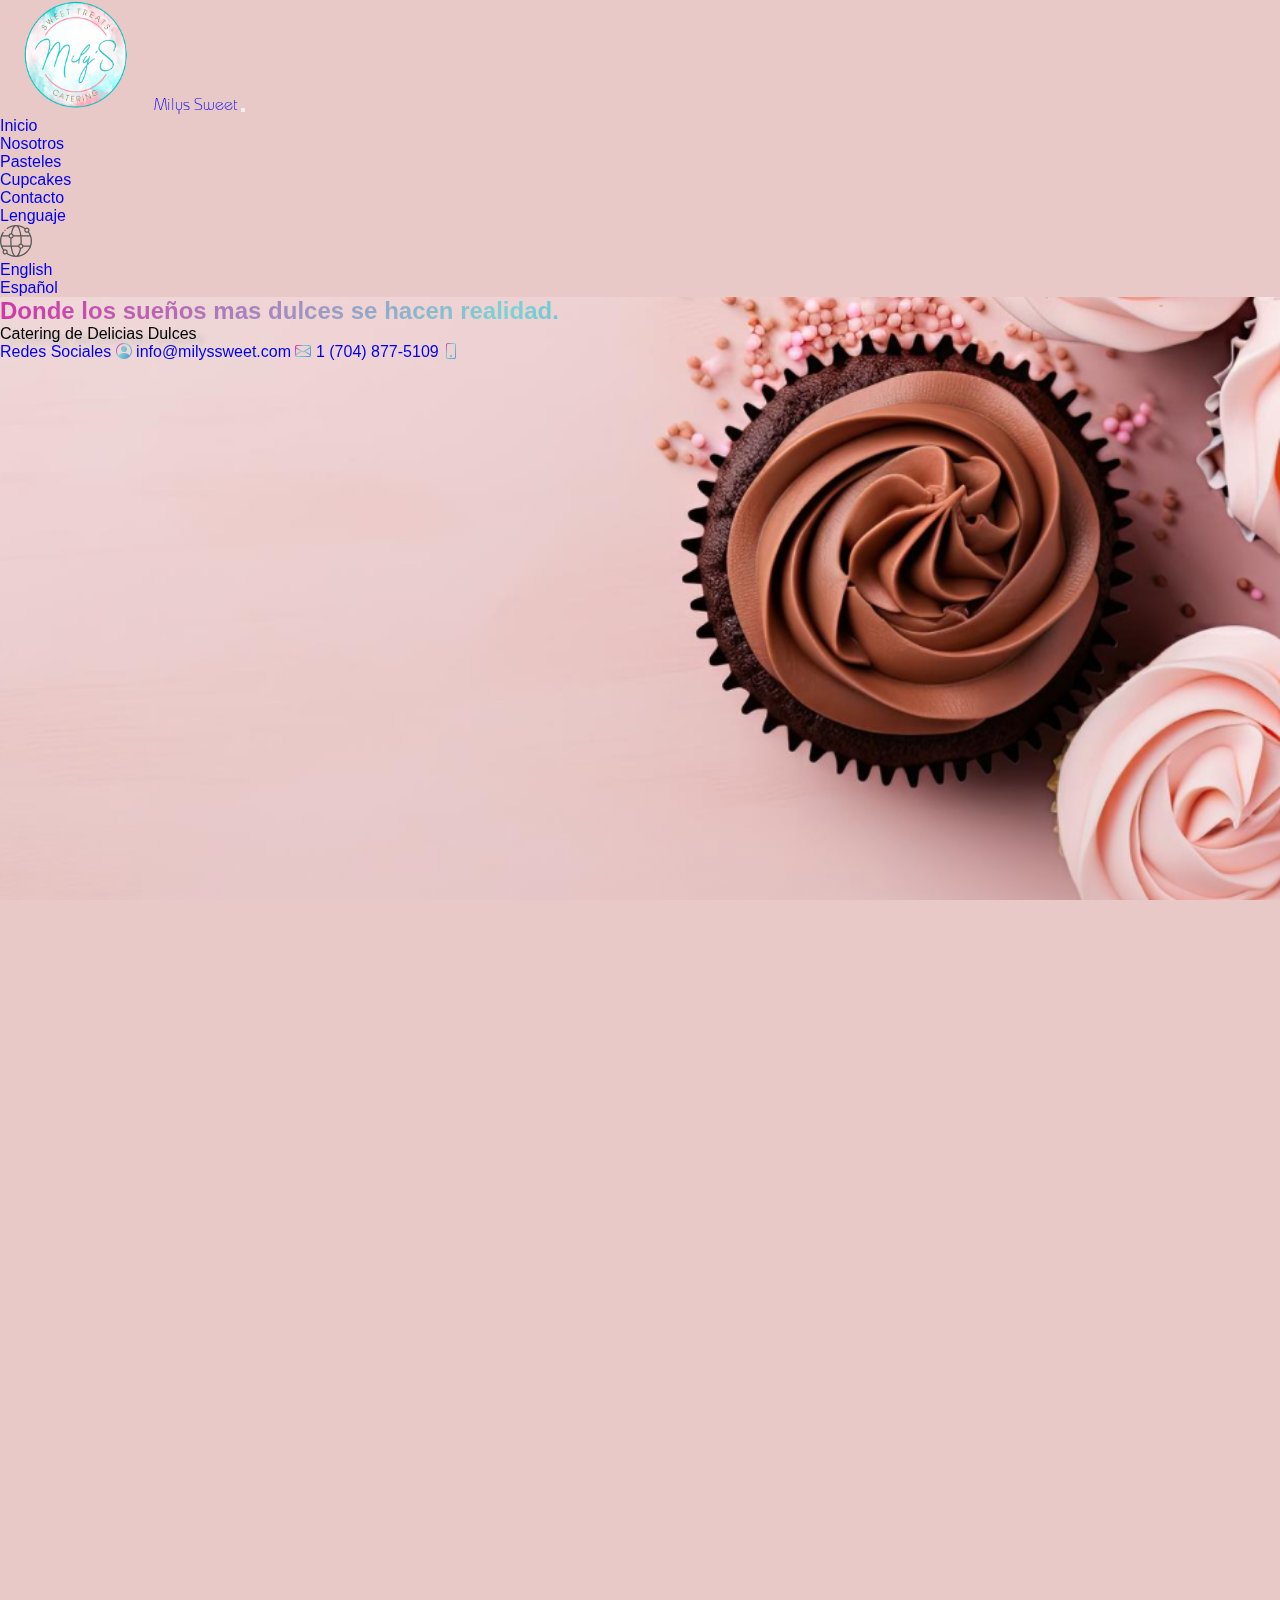
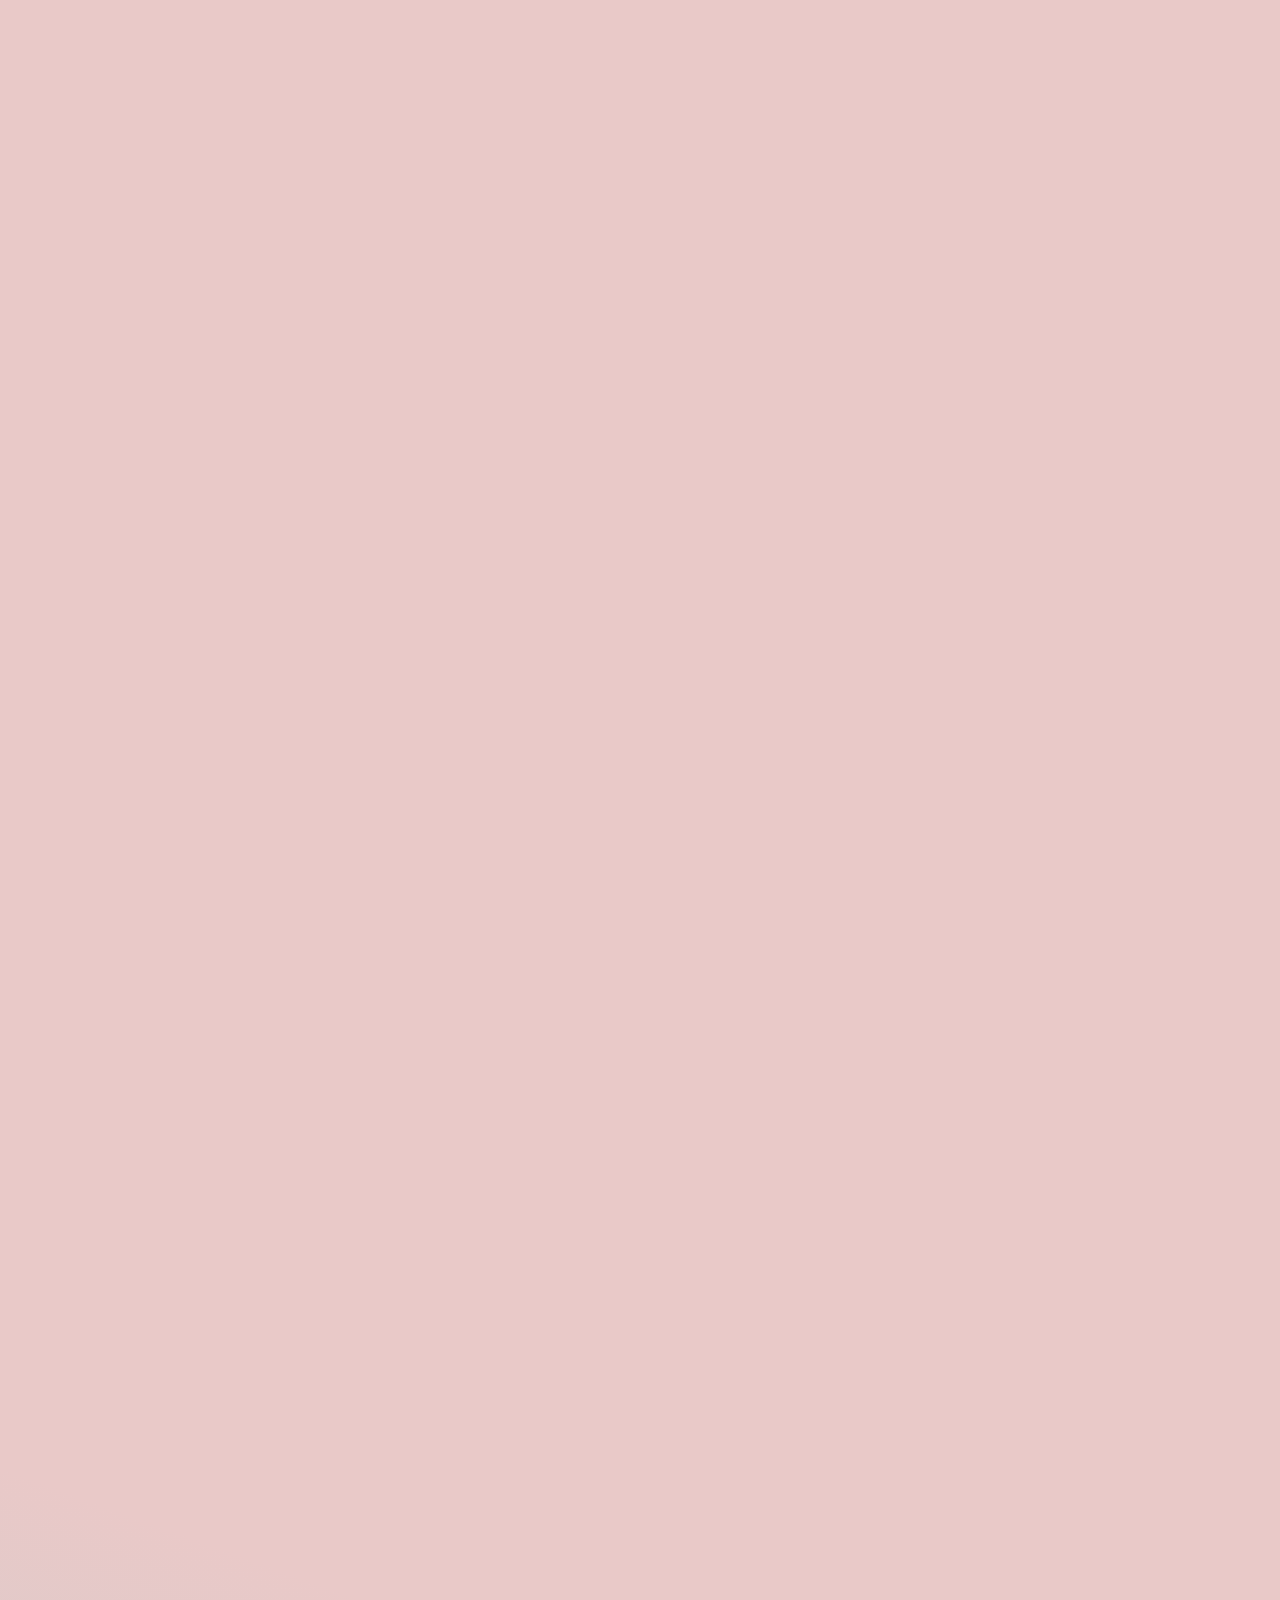
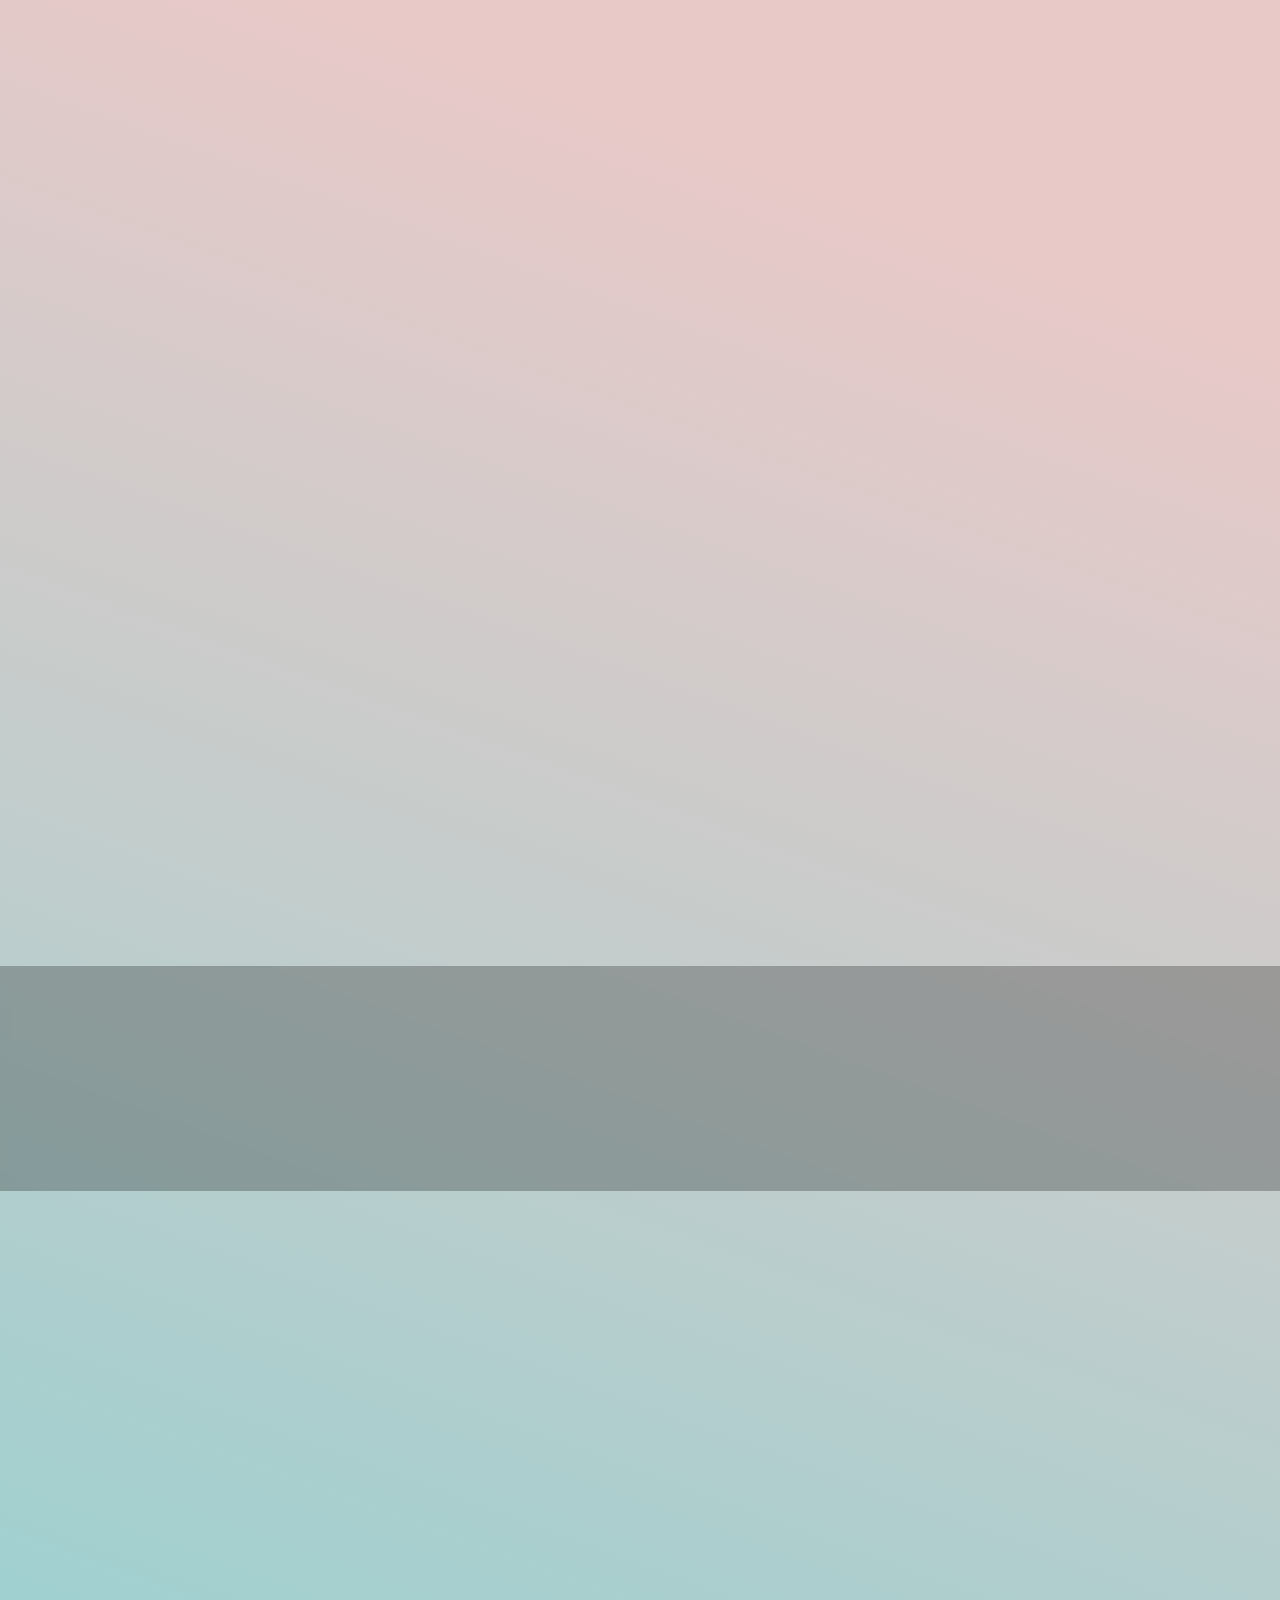
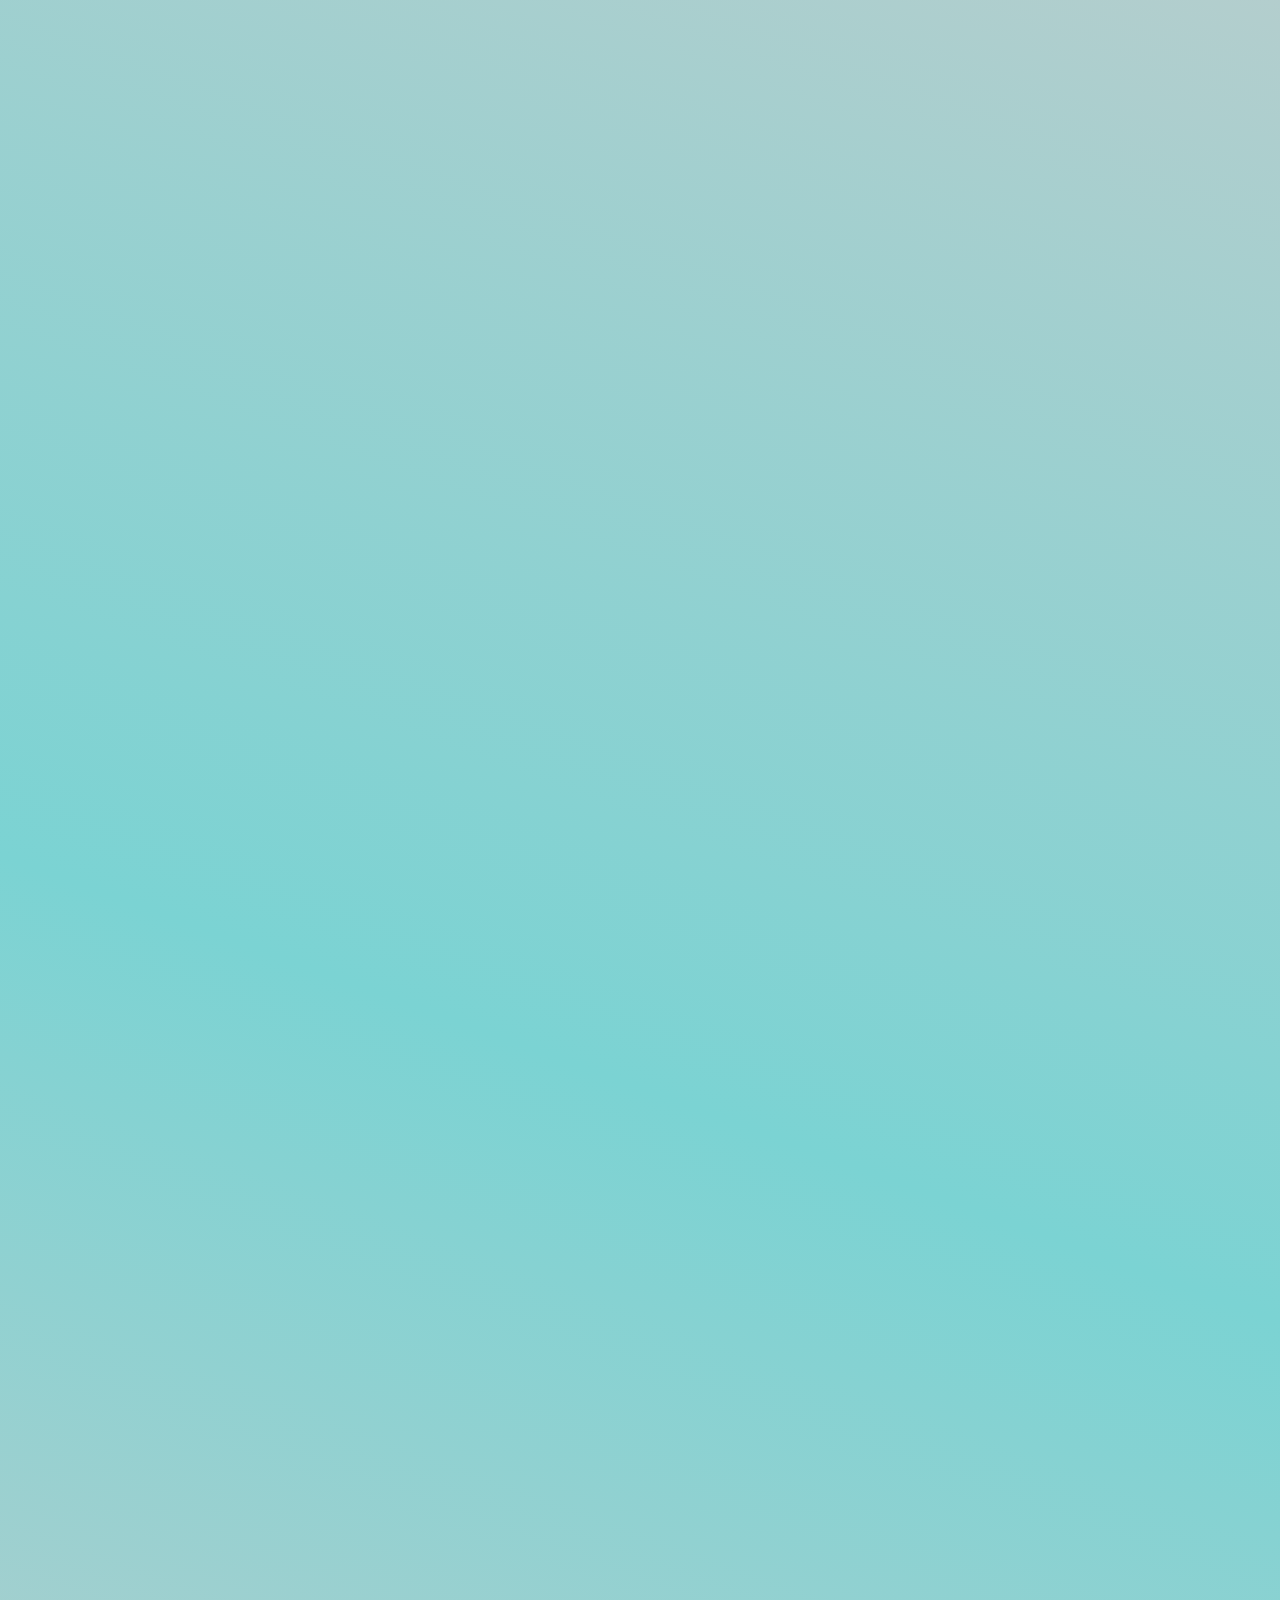
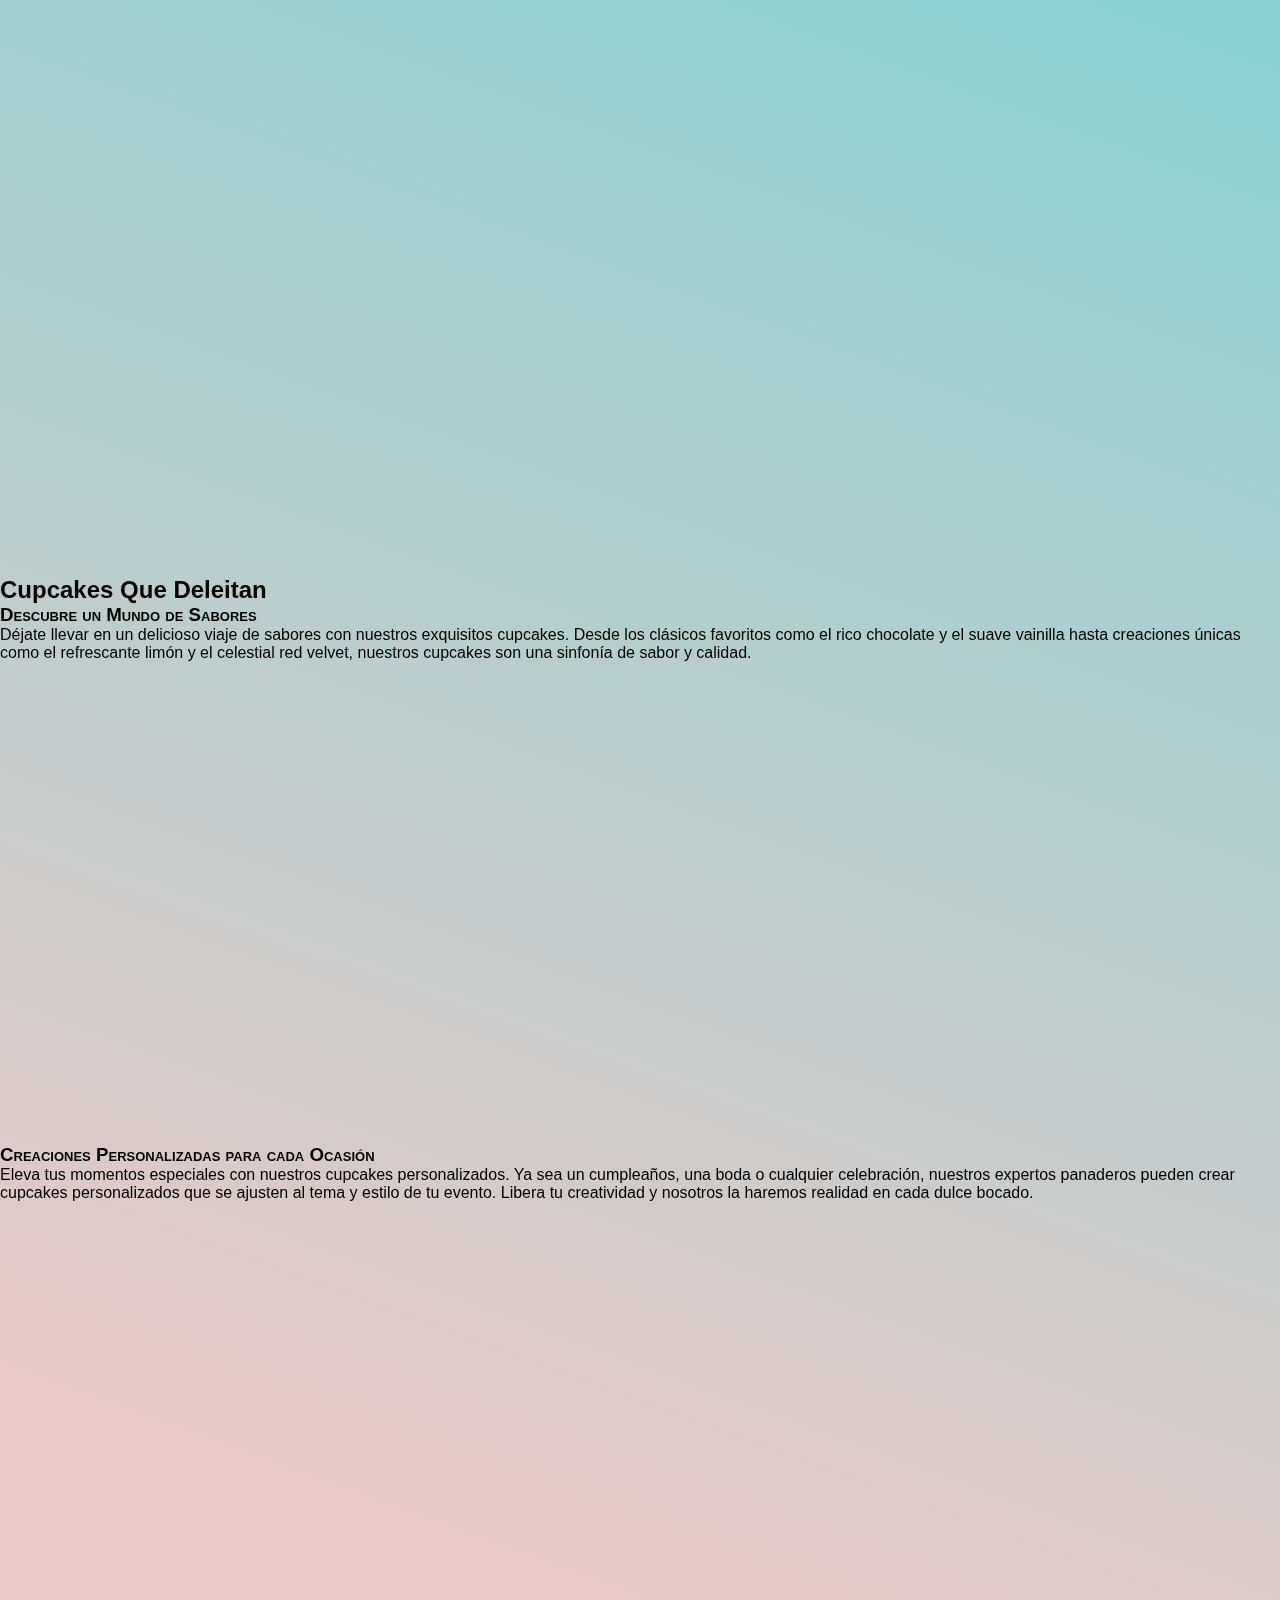
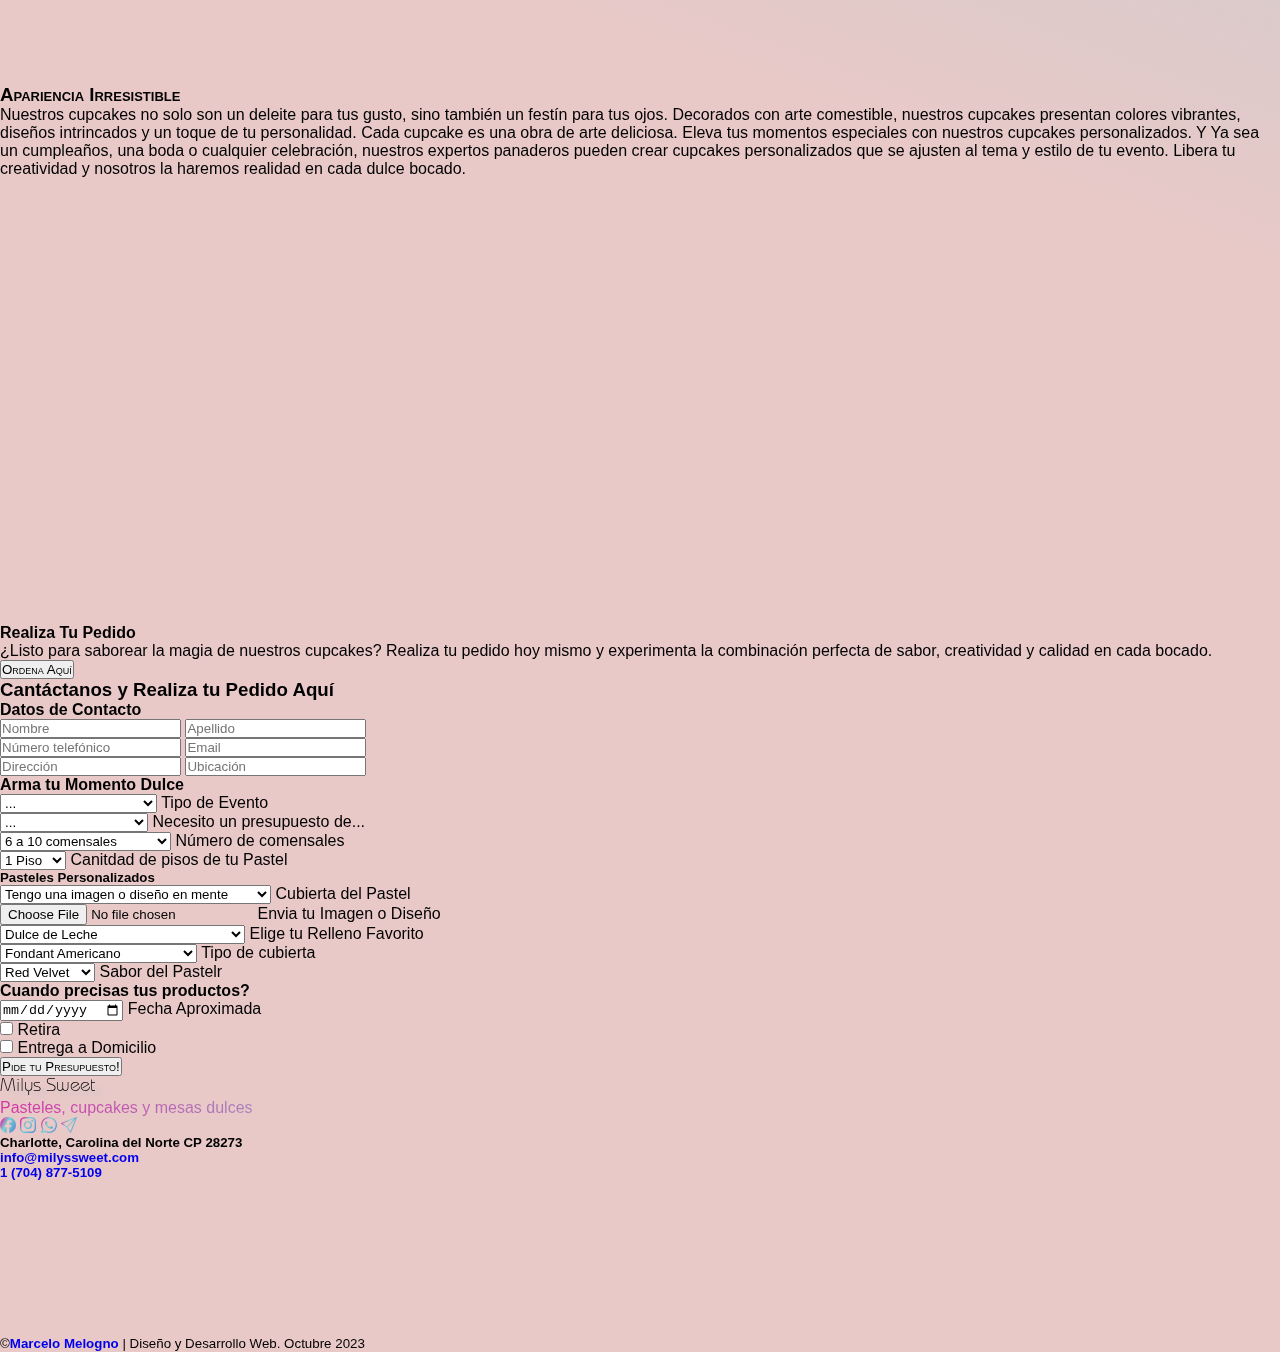
<file: spanish.html>
<!DOCTYPE html>
<html lang="en">
  <head>
    <meta charset="UTF-8" />
    <meta name="viewport" content="width=device-width, initial-scale=1.0" />
    <!-- Bootstrap -->
    <link
      href="https://cdn.jsdelivr.net/npm/bootstrap@5.3.2/dist/css/bootstrap.min.css"
      rel="stylesheet"
      integrity="sha384-T3c6CoIi6uLrA9TneNEoa7RxnatzjcDSCmG1MXxSR1GAsXEV/Dwwykc2MPK8M2HN"
      crossorigin="anonymous"
    />
    <link
      rel="stylesheet"
      href="https://cdn.jsdelivr.net/npm/bootstrap-icons@1.11.1/font/bootstrap-icons.css"
    />
    <link rel="stylesheet" href="./css/style.css" />
    <!-- ScrollReveal  -->
    <script src="./js/scrollreveal.js"></script>
    <link rel="icon" href="favicon.png" />
    <title>Milys Sweet | Cakes & Cupcakes</title>
  </head>
  <body>
    <header>
      <!-- Start Navbar -->
      <nav class="navbar navbar-expand-lg fixed-top revealExtraSlow" id="nav">
        <div class="container-fluid px-3">
          <a
            class="navbar-brand fs-2 text-BauhausLight textWhite_mobile notranslate"
            id="scrollTextColor"
            href="#"
          >
            <img
              src="./ASSETS/img/logo.png"
              alt="Logo"
              class="d-inline-block align-text-center logo"
            />
            Milys Sweet
          </a>
          <button
            class="navbar-toggler textWhite_mobile"
            type="button"
            data-bs-toggle="collapse"
            data-bs-target="#navbarSupportedContent"
            aria-controls="navbarSupportedContent"
            aria-expanded="false"
            aria-label="Toggle navigation"
          >
            <span class="navbar-toggler-icon textWhite_mobile"></span>
          </button>
          <div class="collapse navbar-collapse" id="navbarSupportedContent">
            <div
              class="d-flex w-100 flex-column flex-md-row align-items-start align-items-md-center justify-content-between"
            >
              <ul
                class="navbar-nav mb-2 mb-lg-0 nav-underline textWhite_mobile"
              >
                <li class="nav-item">
                  <a
                    class="nav-link fw-medium link-color textWhite_mobile"
                    aria-current="page"
                    href="#home"
                    >Inicio</a
                  >
                </li>
                <li class="nav-item">
                  <a
                    class="nav-link fw-medium link-color textWhite_mobile"
                    href="#about-us"
                    >Nosotros</a
                  >
                </li>
                <li class="nav-item">
                  <a
                    class="nav-link fw-medium link-color textWhite_mobile"
                    href="#cakes"
                    >Pasteles</a
                  >
                </li>
                <li class="nav-item">
                  <a
                    class="nav-link fw-medium link-color textWhite_mobile"
                    href="#cupcakes"
                    >Cupcakes</a
                  >
                </li>

                <!-- <li class="nav-item">
                <a
                  class="nav-link fw-medium link-color textWhite_mobile"
                  href="#sweet-table"
                  >Dessert Table</a
                >
              </li> -->
                <li class="nav-item">
                  <a
                    class="nav-link fw-medium link-color textWhite_mobile"
                    href="#contact-us"
                    >Contacto</a
                  >
                </li>
              </ul>
              <div class="dropdown">
                <a
                  class="btn dropdown-toggle dropdown-toggle-split fw-bold d-flex align-items-center justify-content-start justify-content-md-center gap-2 p-0 p-md-1 textWhite_mobile"
                  id="scrollTextColor"
                  href="#"
                  role="button"
                  data-bs-toggle="dropdown"
                  aria-expanded="false"
                >
                  Lenguaje
                  <div class="d-none d-md-block">
                    <svg
                      id="Capa_1"
                      enable-background="new 0 0 512 512"
                      height="32"
                      viewBox="0 0 512 512"
                      width="32"
                      xmlns="http://www.w3.org/2000/svg"
                      fill="#555"
                    >
                      <g id="XMLID_235_">
                        <g id="XMLID_164_">
                          <path
                            id="XMLID_196_"
                            d="m463.955 106.685c5.056-6.935 8.05-15.465 8.05-24.685 0-23.159-18.841-42-42-42-9.22 0-17.75 2.994-24.685 8.05-43.669-31.456-95.116-48.05-149.32-48.05-53.173 0-104.162 16.152-147.457 46.709-4.512 3.185-5.588 9.424-2.403 13.937 3.185 4.512 9.425 5.588 13.937 2.403 28.92-20.412 61.573-33.843 96.018-39.694-4.009 5.094-8.037 11.225-12.012 18.609-12.132 22.539-22.144 53.578-29.123 90.158-18.36 1.32-33.485 14.484-37.751 31.878h-98.602c5.812-13.719 12.944-26.926 21.362-39.453 3.08-4.584 1.86-10.797-2.724-13.877-4.584-3.081-10.797-1.861-13.877 2.723-28.372 42.224-43.368 91.537-43.368 142.607 0 54.185 16.595 105.645 48.047 149.319-5.054 6.934-8.047 15.463-8.047 24.681 0 23.159 18.841 42 42 42 9.219 0 17.748-2.993 24.682-8.048 43.672 31.454 95.128 48.048 149.318 48.048 68.38 0 132.667-26.629 181.02-74.981 48.351-48.351 74.98-112.639 74.98-181.019 0-54.198-16.592-105.645-48.045-149.315zm16.799 221.315h-106.637c-3.425-13.965-13.849-25.201-27.328-29.775.789-13.892 1.211-28.047 1.211-42.225 0-24.726-1.198-48.92-3.507-71.999h136.385c7.347 22.995 11.122 47.184 11.122 71.999 0 25.1-3.954 49.291-11.246 72zm-224.754 164c-16.755 0-34.884-24.379-48.496-65.214-7.629-22.889-13.531-49.627-17.514-78.785h102.551c3.202 13.054 12.516 23.73 24.729 28.803-15.213 79.485-41.445 115.196-61.27 115.196zm-174-104c-6.687 0-13.01 1.579-18.627 4.371-9.944-13.999-18.239-28.853-24.823-44.371h131.276c4.156 31.467 10.463 60.387 18.704 85.11 7.924 23.774 17.152 42.371 27.431 55.531-34.639-5.875-67.324-19.407-96.332-40.013 2.792-5.618 4.371-11.941 4.371-18.628 0-23.159-18.841-42-42-42zm102-132c0-13.645.4-27.26 1.15-40.622 16.475-2.841 29.691-15.303 33.633-31.378h105.614c2.371 22.992 3.603 47.199 3.603 72 0 13.6-.398 27.174-1.144 40.5-16.792 2.609-30.318 15.203-34.315 31.5h-104.939c-2.369-22.991-3.602-47.198-3.602-72zm149.329 104c-12.131 0-22-9.869-22-22s9.869-22 22-22 22 9.869 22 22-9.869 22-22 22zm-9.859-281.11c-7.925-23.775-17.153-42.373-27.433-55.533 34.645 5.875 67.33 19.405 96.339 40.015-2.792 5.618-4.371 11.941-4.371 18.628 0 23.159 18.841 42 42 42 6.687 0 13.009-1.579 18.627-4.37 9.945 13.998 18.237 28.854 24.82 44.371h-131.278c-4.156-31.468-10.464-60.388-18.704-85.111zm128.535 3.11c0 12.131-9.869 22-22 22s-22-9.869-22-22 9.869-22 22-22 22 9.869 22 22zm-196.005-62c16.755 0 34.884 24.379 48.496 65.214 7.629 22.889 13.531 49.628 17.514 78.786h-103.226c-3.147-12.831-12.2-23.362-24.105-28.536 15.2-79.668 41.457-115.464 61.321-115.464zm-78.004 132.001c12.131 0 22 9.869 22 22s-9.869 22-22 22-22-9.869-22-22 9.869-22 22-22zm-40.787 32c3.481 14.193 14.189 25.573 27.989 29.999-.78 13.818-1.198 27.896-1.198 42 0 24.727 1.198 48.921 3.507 72h-136.38c-7.349-22.999-11.127-47.189-11.127-72 0-24.684 3.805-48.918 11.187-71.999zm-77.209 245.999c0-12.131 9.869-22 22-22s22 9.869 22 22-9.869 22-22 22-22-9.869-22-22zm235.937 58.604c3.974-5.055 7.967-11.128 11.908-18.432 12.169-22.557 22.213-53.668 29.207-90.346 18.051-1.594 32.853-14.649 37.065-31.826h99.209c-30.915 72.752-97.337 126.901-177.389 140.604z"
                          />
                          <path
                            id="XMLID_1702_"
                            d="m80.06 94.06c2.641 0 5.21-1.06 7.08-2.93 1.86-1.86 2.92-4.44 2.92-7.07s-1.06-5.2-2.92-7.07c-1.87-1.86-4.439-2.93-7.08-2.93-2.63 0-5.21 1.07-7.069 2.93-1.86 1.87-2.931 4.44-2.931 7.07s1.07 5.21 2.931 7.07c1.859 1.87 4.439 2.93 7.069 2.93z"
                          />
                        </g>
                      </g>
                    </svg>
                  </div>
                </a>

                <ul class="dropdown-menu bg-transparent">
                  <li>
                    <a class="dropdown-item textWhite_mobile" href="index.html"
                      >English</a
                    >
                  </li>
                  <li>
                    <a
                      class="dropdown-item textWhite_mobile disabled"
                      href="spanish.html"
                      >Español</a
                    >
                  </li>
                </ul>
              </div>
            </div>
          </div>
        </div>
      </nav>
      <!-- End Navbar -->

      <!-- ******************** -->

      <!-- Start Home Section -->
      <section class="home__image" id="home">
        <div
          class="vh-100 w-100 position-absolute d-flex flex-column justify-content-center pb-1 pb-md-5 hero-blur"
        >
          <div class="w-75 px-5 glass-bg z-3 flex-wrap mt-5 fullWidth">
            <h2
              class="display-5 fw-bold z-3 m-0 mb-3 gradient-text mobile_HeroTitle_Size reveal"
            >
              Donde los sueños mas dulces se hacen realidad.
            </h2>
            <p
              class="fs-4 fw-bold text-white z-3 text-shadow m-0 border-1 border-white border-bottom border-top py-2 mobile_HeroSubTitle_Size revealExtraSlow"
            >
              Catering de Delicias Dulces
            </p>
          </div>
          <div
            class="w-75 px-5 z-3 mt-3 d-flex align-items-center justify-content-end justify-content-md-start fullWidth gap-1 gap-md-5 flex-wrap revealExtraSlow"
          >
            <a
              href="#socialmedia"
              target="_blank"
              rel="noopener noreferrer"
              class="fs-6 m-0 p-0 d-flex align-items-center gap-2 justify-content-center fw-bold text-white"
              >Redes Sociales <i class="bi bi-person-circle fs-4"></i
            ></a>

            <a
              href="mailto:info@milyssweet.com"
              target="_blank"
              rel="noopener noreferrer"
              class="fs-6 m-0 p-0 d-flex align-items-center gap-2 justify-content-center fw-bold text-white"
              >info@milyssweet.com <i class="bi bi-envelope fs-4"></i
            ></a>
            <a
              href="https://wa.me/17048775109?text=Hola!%20Tengo%20interestes%20en%20tus%20productos..."
              target="_blank"
              rel="noopener noreferrer"
              class="fs-6 m-0 p-0 d-flex align-items-center gap-2 justify-content-center fw-bold text-white"
              >1 (704) 877-5109 <i class="bi bi-phone fs-4"></i
            ></a>
          </div>
        </div>
      </section>
      <!-- End Home Section -->
    </header>

    <!-- ******************** -->
    <main>
      <!-- Start About us Section -->
      <section class="my-5 py-5 container" id="about-us">
        <article class="pt-5 mb-5 m-0 p-0 toleft">
          <h2 class="display-4 border-2 border-bottom border-white text-white">
            Sobre Nosotros
          </h2>
          <h3 class="m-0 p-0 py-2 toleft">Celebrando lo Dulce de la Vida</h3>
          <p class="m-0 p-0 toleft">
            En Milys Sweet, nuestra historia es un homenaje a un ser muy
            especial. Empezamos nuestro camino en 2019 con una pasión por los
            pasteles caseros que rápidamente se convirtió en una dedicación.
          </p>
        </article>
        <div class="row m-0 p-0 mb-5">
          <article class="col-12 col-md-5 p-0 m-0 toright">
            <h3
              class="border-2 border-bottom border-white text-white versalita"
            >
              Nuestra Identidad
            </h3>
            <h5 class="m-0 p-0 py-2 toup">Sabores Latinoamericanos</h5>
            <p class="m-0 p-0 toup">
              Nos enorgullece mostrar los sabores vibrantes y auténticos de los
              ingredientes latinoamericanos. Es nuestra forma de rendir homenaje
              a nuestra rica herencia hispana. Nuestros productos son un viaje
              culinario a través de los diversos y deliciosos sabores de América
              Latina.
            </p>
          </article>
          <div class="col-md-2"></div>
          <article class="col-12 col-md-5 p-0 m-0 box_shadow toleft">
            <img
              src="./ASSETS/img/TresLechesCake.jpg"
              alt="Three Milk Cake"
              class="img-fluid rounded-2"
            />
          </article>
        </div>
        <div class="row m-0 p-0">
          <article
            class="col-12 col-md-5 p-0 m-0 box_shadow order-3 order-md-1 toright"
          >
            <img
              src="./ASSETS/img/primer-plano-pastel-plato.jpg"
              alt="Three Milk Cake"
              class="img-fluid rounded-2"
            />
          </article>
          <div class="col-md-2 order-2"></div>
          <article class="col-12 col-md-5 p-0 m-0 order-1 order-md-3 toleft">
            <h3
              class="border-2 border-bottom border-white text-white versalita"
            >
              Explorando Sabores
            </h3>
            <h5 class="m-0 p-0 py-2 toup">Un Mundo de Opciones</h5>
            <p class="m-0 p-0 toup">
              Ofrecemos una amplia variedad de sabores para satisfacer tu
              paladar. Desde pasteles de tres leches hasta suaves pasteles de
              vainilla, marmolados de chocolate y vainilla, Red Velvet,
              zanahoria y especias, pan de chocolate, pan de naranja y piña.
            </p>
          </article>
        </div>
        <article class="mt-5 m-0 p-0 d-flex flex-column align-items-end toleft">
          <h3
            class="m-0 p-0 border-2 border-bottom border-white text-white pb-2 w-75 versalita"
          >
            Rellenos Irresistibles
          </h3>
          <h5 class="m-0 p-0 w-75 py-3 toleft">El Toque Dulce</h5>
          <p class="m-0 p-0 w-75 toleft">
            Nuestros pasteles no serían lo mismo sin nuestros rellenos, que
            incluyen:
          </p>
          <div class="row w-100 mt-2" id="fillings">
            <ul class="col-12 col-md-4">
              <li>
                <i class="bi bi-check fw-bold fs-4 text-white"></i>
                Dulce de leche <strong>"La Lechera"</strong>
              </li>
              <li>
                <i class="bi bi-check fw-bold fs-4 text-white"></i>
                Caramelo Casero
              </li>
              <li>
                <i class="bi bi-check fw-bold fs-4 text-white"></i>
                Caramelo Salado
              </li>
              <li>
                <i class="bi bi-check fw-bold fs-4 text-white"></i>
                Crema y Frutillas
              </li>
              <li>
                <i class="bi bi-check fw-bold fs-4 text-white"></i>
                Duraznos
              </li>
            </ul>
            <ul class="col-12 col-md-4">
              <li>
                <i class="bi bi-check fw-bold fs-4 text-white"></i>
                Mocca con Caramelo
              </li>
              <li>
                <i class="bi bi-check fw-bold fs-4 text-white"></i>
                Nueces
              </li>
              <li>
                <i class="bi bi-check fw-bold fs-4 text-white"></i>
                Crema Pastelera
              </li>
              <li>
                <i class="bi bi-check fw-bold fs-4 text-white"></i>
                Nutella
              </li>
              <li>
                <i class="bi bi-check fw-bold fs-4 text-white"></i>
                Mousse de Maracuyá
              </li>
            </ul>
            <ul class="col-12 col-md-4">
              <li>
                <i class="bi bi-check fw-bold fs-4 text-white"></i>
                Maracuyá Fresco
              </li>
              <li>
                <i class="bi bi-check fs-4 text-white"></i>
                Piña Fresca
              </li>
              <li>
                <i class="bi bi-check fw-bold fs-4 text-white"></i>
                Queso Crema
              </li>
              <li>
                <i class="bi bi-check fw-bold fs-4 text-white"></i>
                Brigadeiro de Chocolate Blanco
              </li>
              <li>
                <i class="bi bi-check fw-bold fs-4 text-white"></i>
                Brigadeiro de Chocolate Semiamargo
              </li>
              <li>
                <i class="bi bi-check fw-bold fs-4 text-white"></i>
                Crema de Pistachos
              </li>
            </ul>
          </div>
        </article>
        <article class="mt-5 m-0 p-0 d-flex flex-column toup">
          <h3
            class="m-0 p-0 w-100 text-white border-2 border-bottom border-white pb-2 versalita"
          >
            Más que Pasteles
          </h3>
          <div class="desssert-table_img mt-4 rounded-2 box_shadow toup">
            <div class="bg-glass pb-2">
              <h4
                class="m-0 p-0 pt-3 text-white fw-bold border-1 border-bottom border-white mx-4 versalita revealSlow z-3 position-relative"
              >
                Creando Dulces Momentos
              </h4>
              <p
                class="d-none d-md-block m-0 p-4 w-100 fw-bold text-white revealExtraSlow z-3 position-relative"
              >
                Nuestra dedicación va mucho más allá del arte de la repostería,
                ya que nos enorgullece enormemente nuestra capacidad para crear
                mesas de postres verdaderamente cautivadoras, cuidadosamente
                adaptadas para realzar una amplia gama de eventos, que van desde
                la elegancia de las bodas y las queridas tradiciones de las
                quinceañeras hasta el encanto único de reuniones especiales y
                celebraciones.
              </p>
              <p
                class="d-block d-md-none m-0 p-4 w-100 revealExtraSlow z-3 position-relative"
              >
                Nuestro compromiso va más allá de la repostería. Diseñamos
                hermosas mesas de postres para todo tipo de eventos, desde bodas
                y quinceañeras hasta fiestas especiales.
              </p>
              <div
                class="d-flex align-items-center justify-content-between mx-4 flex-wrap gap-3 revealExtraSlow z-3 position-relative"
              >
                <h5
                  class="fs-6 versalita m-0 p-0 text-white z-3 position-relative"
                >
                  El toque dulce perfecto para tu ocasión especial. Explora
                  nuestras opciones de mesas de postres.
                </h5>
                <a href="#contact-us"
                  ><button
                    class="btn btn-outline-light fw-bold rounded-pill versalita z-3 position-relative"
                  >
                    Solicita un presupuesto HOY!
                  </button></a
                >
              </div>
            </div>
          </div>
        </article>
        <article class="mt-5 toup">
          <h3
            class="m-0 p-0 w-100 text-white border-2 border-bottom border-white pb-2 versalita"
          >
            Un Mundo de Delicias
          </h3>
          <h4 class="py-3 m-0 p0 toup">Nuestra Variedad</h4>
          <p class="toup">
            Nuestra variedad de productos incluye mini brownies, flanes para
            niños, cakepops, cupcakes, galletas personalizadas, mini pasteles,
            alfajores con dulce de leche, alfajores de Nutella, alfajores de
            nueces y tartaletas de cheesecake con sabores como maracuyá, frutos
            rojos (mora, frambuesa y arándanos) y limón.
          </p>
        </article>
        <article
          class="position-relative varietyCakes_section w-100 text-center my-5 pt-5"
        >
          <div class="a toright"></div>
          <div class="b todown2"></div>
          <div class="c toright"></div>
          <div class="d toup"></div>
          <div class="e toleft"></div>

          <div
            class="position-absolute d-flex align-items-center justify-content-center w-100 top-50 start-50 translate-middle blur-bg fullScreen py-3"
          >
            <h5
              class="fw-bold text-white fs-4 text-white m-0 p-0 w-75 revealExtraSlow"
            >
              En <strong class="fs-3">Milys Sweet</strong>, combinamos pasión y
              calidad para crear experiencias dulces y memorables. Esperamos que
              nos elijas para endulzar tus momentos especiales.
            </h5>
          </div>
        </article>
      </section>
      <!-- End About us Section -->
      <!-- Start Cakes Section-->
      <section class="container mt-5 pt-5 toleft" id="cakes">
        <h2 class="text-white display-3 border-2 border-white border-bottom">
          Nuestros Deliciosos <strong>Pasteles</strong>
        </h2>
        <h3 class="pt-2 toleft">
          Creaciones Personalizadas y Clásicos Irresistibles
        </h3>
        <p class="fs-5 toleft">
          En Milys Sweet, nuestra sección de pasteles es el corazón de lo que
          hacemos. Ofrecemos una amplia variedad de opciones para satisfacer
          todos tus antojos.
        </p>
        <article class="row d-flex mt-5 pt-5 toright">
          <div class="col-12 col-md-4">
            <h3
              class="text-white fw-bold border-2 border-white border-bottom versalita"
            >
              Pasteles Personalizados
            </h3>
            <h4 class="p-0 m-0 pt-2 toright">Tus Deseos son Ordenes</h4>
            <p class="p-0 m-0 lh-sm toright">
              ¿Tienes una idea especial de pastel en mente? ¡Estamos aquí para
              hacerla realidad! En Milys Sweet, creamos pasteles personalizados
              diseñados para adaptarse perfectamente a la ocasión que estás
              celebrando. Ya sea un cumpleaños, un bautizo, una boda o cualquier
              evento especial, trabajaremos contigo para dar vida a tu visión.
            </p>
          </div>
          <div class="col-12 col-md-4 revealExtraSlow">
            <img
              src="./ASSETS/img/Clock_Cake.png"
              alt="cake"
              class="w-100 img-fluid drop-shadow"
            />
          </div>
          <div
            class="col-12 col-md-4 d-flex flex-column justify-content-end toleft"
          >
            <h4
              class="text-white fw-bold p-0 m-0 pt-2 border-2 border-white border-bottom mb-3 text-end versalita"
            >
              Creando Magia con Azucar y Harina
            </h4>
            <p class="p-0 m-0 lh-sm text-end toleft">
              En Milys Sweet, cada pastel personalizado es una obra maestra de
              azúcar y harina. Nuestro talentoso equipo de panaderos combina su
              experiencia y creatividad para dar vida a tu visión de la manera
              más deliciosa posible. Desde el diseño y los sabores hasta los más
              mínimos detalles de la decoración, cada pastel es un testimonio de
              nuestro compromiso con la calidad y la satisfacción del cliente.
              Permítenos convertir tus sueños de repostería en un sabor
              inolvidable.
            </p>
          </div>
        </article>
        <article class="mt-5 pt-5">
          <div class="d-flex flex-column align-items-end toup">
            <h3
              class="text-white fw-bold border-2 border-white border-bottom mb-3 col-10 versalita"
            >
              Calidad en Cada Mordisco
            </h3>
            <p class="p-0 m-0 lh-sm col-10 toup">
              En Milys Sweet, la calidad es nuestra prioridad. Utilizamos
              ingredientes frescos y auténticos en cada pastel que horneamos.
              Desde los rellenos suaves y deliciosos hasta la meticulosa
              decoración, cada detalle está elaborado con amor y atención.
            </p>

            <div class="col-10 d-flex align-items-center">
              <div class="d-flex flex-column gap-5 toup">
                <h4 class="p-0 m-0 pt-3 text-white">Realiza tu Pedido Hoy</h4>
                <p class="p-0 m-0 lh-sm toup">
                  Ya sea que estés buscando un pastel personalizado para una
                  ocasión especial o simplemente quieras disfrutar de un
                  irresistible clásico, Milys Sweet tiene la solución para
                  satisfacer tus antojos. ¡Realiza tu pedido hoy y permítenos
                  endulzar tus momentos más dulces!
                </p>
                <a href="#contact-us" class="w-100 toup"
                  ><button
                    class="btn btn-outline-light rounded-pill fw-bold w-100 versalita"
                  >
                    Ordena Aquí!
                  </button></a
                >
              </div>
              <img
                src="./ASSETS/img/bear_cake.png"
                class="w-25 drop-shadow revealExtraSlow"
                alt=""
              />
            </div>
          </div>
        </article>
      </section>
      <!-- End Cakes Section -->
      <!-- Start Cupcakes Section -->
      <section class="container mt-5 pt-5" id="cupcakes">
        <h2 class="text-white display-4 border-2 border-white border-bottom">
          Cupcakes Que Deleitan
        </h2>
        <div class="row m-0 p-0 mt-5">
          <article class="col-12 col-md-6 position-relative bg_cupcake-pinkBG">
            <div class="position-absolute p-3">
              <h3
                class="text-white border-2 border-white border-bottom versalita"
              >
                Descubre un Mundo de Sabores
              </h3>
              <p class="text-white">
                Déjate llevar en un delicioso viaje de sabores con nuestros
                exquisitos cupcakes. Desde los clásicos favoritos como el rico
                chocolate y el suave vainilla hasta creaciones únicas como el
                refrescante limón y el celestial red velvet, nuestros cupcakes
                son una sinfonía de sabor y calidad.
              </p>
            </div>
          </article>
          <article
            class="col-12 mt-2 m-md-0 col-md-6 position-relative bg_cupcake-lateral"
          >
            <div class="position-absolute p-3">
              <h3
                class="text-white border-2 border-white border-bottom versalita"
              >
                Creaciones Personalizadas para cada Ocasión
              </h3>
              <p class="text-white">
                Eleva tus momentos especiales con nuestros cupcakes
                personalizados. Ya sea un cumpleaños, una boda o cualquier
                celebración, nuestros expertos panaderos pueden crear cupcakes
                personalizados que se ajusten al tema y estilo de tu evento.
                Libera tu creatividad y nosotros la haremos realidad en cada
                dulce bocado.
              </p>
            </div>
          </article>
          <article
            class="col-12 mt-2 m-md-0 position-relative bg_cupcake-primerPlano"
          >
            <div class="position-absolute p-3">
              <h3
                class="text-white border-2 border-white border-bottom versalita"
              >
                Apariencia Irresistible
              </h3>
              <p class="text-white">
                Nuestros cupcakes no solo son un deleite para tus gusto, sino
                también un festín para tus ojos. Decorados con arte comestible,
                nuestros cupcakes presentan colores vibrantes, diseños
                intrincados y un toque de tu personalidad. Cada cupcake es una
                obra de arte deliciosa. Eleva tus momentos especiales con
                nuestros cupcakes personalizados. Y
                <span class="d-none d-md-block"
                  >Ya sea un cumpleaños, una boda o cualquier celebración,
                  nuestros expertos panaderos pueden crear cupcakes
                  personalizados que se ajusten al tema y estilo de tu evento.
                  Libera tu creatividad y nosotros la haremos realidad en cada
                  dulce bocado.</span
                >
              </p>
            </div>
          </article>
        </div>
        <article class="d-flex flex-column align-items-end mt-5 pt-3 gap-2">
          <h4 class="col-10 text-white border-2 border-bottom border-white">
            Realiza Tu Pedido
          </h4>
          <div
            class="col-12 col-md-10 d-flex flex-wrap align-items-center justify-content-center justify-content-md-between"
          >
            <p class="w-75">
              ¿Listo para saborear la magia de nuestros cupcakes? Realiza tu
              pedido hoy mismo y experimenta la combinación perfecta de sabor,
              creatividad y calidad en cada bocado.
            </p>
            <a href="#contact-us">
              <button
                type="button"
                class="btn btn-outline-light rounded-pill fw-bold versalita"
              >
                Ordena Aquí
              </button>
            </a>
          </div>
        </article>
      </section>
      <!-- End Cupcakes Section -->
      <!-- <section class="vh-100" id="sweet-table">
        <h2>Sweet Table</h2>
      </section> -->
      <section class="container mt-5 pt-5" id="contact-us">
        <h3 class="display-4 text-white border-2 border-bottom border-white">
          Cantáctanos y Realiza tu Pedido Aquí
        </h3>
        <form
          action="https://formsubmit.io/send/info@milyssweet.com"
          method="POST"
          class="my-5"
        >
          <article class="m-0 p-0 border-1 border-bottom border-white">
            <h4 class="m-0 p-0 text-white mb-2">Datos de Contacto</h4>
            <div class="mb-3 d-flex gap-3">
              <input
                type="text"
                name="Nombre"
                id="textInput"
                class="form-control"
                placeholder="Nombre"
                value=""
              />
              <input
                type="text"
                name="Apellido"
                id="textInput"
                class="form-control"
                placeholder="Apellido"
                value=""
              />
            </div>
            <div class="mb-3 d-flex gap-3">
              <input
                type="number"
                name="Número telefónico"
                id="numberInput"
                class="form-control"
                placeholder="Número telefónico"
                value=""
              />
              <input
                type="email"
                name="email"
                id="emailInput"
                class="form-control"
                placeholder="Email"
                value=""
              />
            </div>
            <div class="mb-3 d-flex gap-3">
              <input
                type="text"
                name="Dirección"
                id="adress"
                class="form-control"
                placeholder="Dirección"
                value=""
              />
              <input
                type="text"
                name="Ubicación"
                id="location"
                class="form-control"
                placeholder="Ubicación"
                value=""
              />
            </div>
          </article>
          <article
            class="m-0 p-0 border-1 border-bottom border-white my-4 pb-2"
          >
            <h4 class="p-0 text-white">Arma tu Momento Dulce</h4>
            <div class="row mb-2">
              <div class="col-12 col-md-6">
                <select for="selectService" class="form-select" name="Evento">
                  <option>...</option>
                  <option>Boda</option>
                  <option>Fiesta de Cumpleaños</option>
                  <option>Fiesta de Quince Años</option>
                  <option>Evento Corporativo</option>
                </select>
                <label for="selectService" class="form-label">
                  Tipo de Evento</label
                >
              </div>
              <div class="col-12 col-md-6">
                <select for="selectService" class="form-select" name="Servicio">
                  <option>...</option>
                  <option>Pastel Personalizado</option>
                  <option>Pastel Clásico</option>
                  <option>Cupcakes</option>
                  <option>Mesa Dulce</option>
                </select>
                <label for="selectService" class="form-label">
                  Necesito un presupuesto de...</label
                >
              </div>
            </div>
            <div class="row mb-2">
              <div class="col-12 col-md-6">
                <select for="companySize" class="form-select" name="Comensales">
                  <option>6 a 10 comensales</option>
                  <option>11 a 25 comensales</option>
                  <option>26 a 50 comensales</option>
                  <option>Más de 51 comensales...</option>
                </select>
                <label for="companySize" class="form-label m-0">
                  Número de comensales</label
                >
              </div>
              <div class="col-12 col-md-6">
                <select for="companySize" class="form-select" name="Pisos">
                  <option>1 Piso</option>
                  <option>2 Pisos</option>
                  <option>3 Pisos</option>
                  <option>4 Pisos</option>
                </select>
                <label for="companySize" class="form-label m-0">
                  Canitdad de pisos de tu Pastel</label
                >
              </div>
            </div>

            <h5 class="mt-4 text-white">Pasteles Personalizados</h5>
            <div class="row">
              <div class="col-6 col-md-3">
                <select for="companySize" class="form-select" name="Diseño">
                  <option>Tengo una imagen o diseño en mente</option>
                  <option value="">
                    No tengo una imagene o diseño en mente
                  </option>
                </select>
                <label for="companySize" class="form-label m-0">
                  Cubierta del Pastel</label
                >
              </div>
              <div class="col-6 col-md-3">
                <input
                  class="form-control"
                  type="file"
                  id="formFile"
                  name="archivo"
                />
                <label for="companySize" class="form-label m-0"
                  >Envia tu Imagen o Diseño</label
                >
              </div>
              <div class="col-12 col-md-6">
                <select for="companySize" class="form-select" name="Relleno">
                  <option>Dulce de Leche</option>
                  <option>Caramelo Casero</option>
                  <option>Cremas</option>
                  <option>Crema Pastelera</option>
                  <option>Nutella</option>
                  <option>Mousse de Maracuyá</option>
                  <option>Brigadeiro de Chocolate Blanco</option>
                  <option>Brigadeiro de Chocolate Semiamargo</option>
                  <option>Queso Crema</option>
                  <option>Crema de Pistachos</option>
                </select>
                <label for="companySize" class="form-label m-0">
                  Elige tu Relleno Favorito</label
                >
              </div>
              <div class="col-12 col-md-6">
                <select
                  for="companySize"
                  class="form-select mt-2"
                  name="cubierta"
                >
                  <option>Fondant Americano</option>
                  <option>Buttercream</option>
                  <option>Merengue Dulce Buttercream</option>
                  <option>Chantilly</option>
                </select>
                <label for="companySize" class="form-label m-0">
                  Tipo de cubierta</label
                >
              </div>
              <div class="col-12 col-md-6 mt-2">
                <select
                  for="companySize"
                  class="form-select"
                  name="Cake Flavor"
                >
                  <option>Red Velvet</option>
                  <option>Tres Leches</option>
                  <option>Marmolado</option>
                  <option>Vainilla</option>
                </select>
                <label for="companySize" class="form-label m-0">
                  Sabor del Pastelr</label
                >
              </div>
            </div>
          </article>
          <article
            class="m-0 p-0 border-1 border-bottom border-white my-4 pb-2"
          >
            <h4 class="p-0 text-white">Cuando precisas tus productos?</h4>
            <div class="row">
              <div class="col-12 col-md-6">
                <input
                  type="date"
                  name="Fecha del Evento"
                  id=""
                  class="form-control"
                />
                <label for="date" class="form-label"> Fecha Aproximada </label>
              </div>
              <div class="col-12 col-md-6">
                <div
                  class="d-flex align-items-center justify-content-md-around p-2 gap-3 gap-md-0"
                >
                  <div
                    class="d-flex align-content-center justify-content-center gap-1"
                  >
                    <input
                      class="form-check-input"
                      type="checkbox"
                      value=""
                      id="flexCheckDefault"
                      name="Retira"
                    />
                    <label class="form-check-label" for="flexCheckDefault">
                      Retira
                    </label>
                  </div>
                  <div class="">
                    <input
                      class="form-check-input"
                      type="checkbox"
                      value=""
                      id="flexCheckDefault"
                      name="Domicilio"
                    />
                    <label class="form-check-label" for="flexCheckDefault">
                      Entrega a Domicilio
                    </label>
                  </div>
                </div>
              </div>
            </div>
          </article>
          <div class="d-flex align-items-center justify-content-end">
            <button
              type="submit"
              class="btn btn-outline-light rounded-pill versalita fw-bold"
            >
              Pide tu Presupuesto!
            </button>
          </div>
        </form>
      </section>
    </main>
    <!-- Start Footer Section -->
    <footer class="row pt-5 bg-body-tertiary">
      <article
        class="col-12 col-md-4 px-5 d-flex flex-column align-items-center align-items-md-start justify-content-start mb-5"
      >
        <h3 class="text-BauhausLight fw-bold text-shadow notranslate">
          Milys Sweet
        </h3>
        <p
          class="fw-bold z-3 tm-0 mb-3 gradient-text border-2 border-top border-bottom border-dark py-2"
        >
          Pasteles, cupcakes y mesas dulces
        </p>
        <div class="d-flex align-items-center gap-5 mx-2 mt-2" id="socialmedia">
          <a href="#" target="_blank" referrerpolicy="noreferrer"
            ><i class="bi bi-facebook text-black fs-3"></i
          ></a>
          <a
            href="https://www.instagram.com/milyssweet/?hl=es-la"
            target="_blank"
            referrerpolicy="noreferrer"
            ><i class="bi bi-instagram text-black fs-3"></i
          ></a>
          <a
            href="https://wa.me/17048775109?text=Hola!%20Tengo%20interestes%20en%20tus%20productos..."
            target="_blank"
            referrerpolicy="noreferrer"
            ><i class="bi bi-whatsapp text-black fs-3"></i
          ></a>
          <a
            href="mailto:info@milyssweet.comm"
            target="_blank"
            referrerpolicy="noreferrer"
            ><i class="bi bi-send text-black fs-3"></i
          ></a>
        </div>
      </article>

      <div
        class="col-12 col-md-4 d-flex flex-column align-items-center justify-content-center justify-content-md-start gap-3"
      >
        <h5 class="m-0 p-0">Charlotte, Carolina del Norte CP 28273</h5>
        <h5>
          <a
            href="mailto:info@milyssweet.com"
            target="_blank"
            rel="noopener noreferrer"
            class="text-dark fs-6 m-0 p-0"
            >info@milyssweet.com</a
          >
        </h5>
        <h5>
          <a
            href="https://wa.me/17048775109?text=Hola!%20Tengo%20interestes%20en%20tus%20productos..."
            target="_blank"
            rel="noopener noreferrer"
            class="text-dark fs-6 m-0 p-0"
            >1 (704) 877-5109</a
          >
        </h5>
      </div>
      <div class="col-12 col-md-4 d-flex justify-content-center">
        <iframe
          src="https://www.google.com/maps/embed?pb=!1m18!1m12!1m3!1d417296.448812654!2d-81.16949029799707!3d35.203267903980496!2m3!1f0!2f0!3f0!3m2!1i1024!2i768!4f13.1!3m3!1m2!1s0x88541fc4fc381a81%3A0x884650e6bf43d164!2sCharlotte%2C%20Carolina%20del%20Norte%2C%20EE.%20UU.!5e0!3m2!1ses!2sar!4v1698028385358!5m2!1ses!2sar"
          class="rounded-2 img-fluid"
          style="border: 0"
          allowfullscreen=""
          loading="lazy"
          referrerpolicy="no-referrer-when-downgrade"
        ></iframe>
      </div>

      <article class="col-12 col-md-4"></article>
      <small
        class="col-12 d-flex align-items-center justify-content-center flex-wrap mt-3"
        >&copy;<a
          href="https://marcelomelogno.netlify.app/"
          target="_blank"
          rel="noopener noreferrer"
          class="link-copy"
          ><strong>Marcelo Melogno</strong></a
        >
        | Diseño y Desarrollo Web. Octubre 2023
      </small>
    </footer>
    <!-- End Footer Section -->

    <!-- ******************** -->

    <!-- Bootstrap Scrips -->
    <script
      src="https://cdn.jsdelivr.net/npm/bootstrap@5.3.2/dist/js/bootstrap.bundle.min.js"
      integrity="sha384-C6RzsynM9kWDrMNeT87bh95OGNyZPhcTNXj1NW7RuBCsyN/o0jlpcV8Qyq46cDfL"
      crossorigin="anonymous"
    ></script>
    <!-- Main Scrips -->
    <script src="./js/main.js"></script>
  </body>
</html>
</file>
<file: css/style.css>
@font-face {
  font-family: "Bauhaus Light";
  src: url(../ASSETS/font/BauhausStd-Light.otf);
}

@import url("https://fonts.googleapis.com/css2?family=Montserrat:ital,wght@0,100;0,200;0,300;0,400;0,500;0,600;0,700;0,800;0,900;1,100;1,200;1,300;1,400;1,500;1,600;1,700;1,800;1,900&family=Roboto:ital,wght@0,300;0,400;0,500;0,700;0,900;1,400;1,500;1,700;1,900&display=swap");

@import url("https://cdn.jsdelivr.net/npm/bootstrap-icons@1.11.1/font/bootstrap-icons.css");

/* ***** Root Var ***** */

:root {
  --bg-color: #e9c9c8;
  --secondary-color: #7bd3d3;

  --Bauhaus-font: "Bauhaus Light";
  --Montserrat-font: "Montserrat", sans-serif;
  --Roboto-font: "Roboto", sans-serif;
}

/* ***** Resets ***** */
* {
  margin: 0;
  padding: 0;
  box-sizing: border-box;
}

html {
  max-width: 100vw;
  min-height: 100vh;
  overflow-x: hidden;
  font-size: 16px;
  scroll-behavior: smooth;
  font-family: var(--Montserrat-font) !important;
}

ol,
ul,
li {
  list-style: none;
}

a {
  text-decoration: none;
  margin: 0;
}

img {
  max-width: 100%;
}

body {
  background-color: var(--bg-color);
  font-family: var(--Montserrat-font) !important;
  overflow-x: hidden;
}

body::-webkit-scrollbar {
  width: 6px; /* width of the entire scrollbar */
}

body::-webkit-scrollbar-track {
  background: rgba(231, 229, 226, 0); /* color of the tracking area */
}

body::-webkit-scrollbar {
  width: 0.5em;
  background-color: transparent;
}

body::-webkit-scrollbar-thumb {
  background-color: var(--secondary-color); /* color of the scroll thumb */
  border-radius: 20px; /* roundness of the scroll thumb */
  border: 3px solid rgba(255, 166, 0, 0); /* creates padding around scroll thumb */
}

main {
  background: rgb(233, 201, 200);
  background: -moz-linear-gradient(
    20deg,
    rgba(233, 201, 200, 1) 15%,
    rgba(123, 211, 211, 1) 41%,
    rgba(233, 201, 200, 1) 72%
  );
  background: -webkit-linear-gradient(
    20deg,
    rgba(233, 201, 200, 1) 15%,
    rgba(123, 211, 211, 1) 41%,
    rgba(233, 201, 200, 1) 72%
  );
  background: linear-gradient(
    20deg,
    rgba(233, 201, 200, 1) 15%,
    rgba(123, 211, 211, 1) 41%,
    rgba(233, 201, 200, 1) 72%
  );
  filter: progid:DXImageTransform.Microsoft.gradient(startColorstr="#e9c9c8",endColorstr="#e9c9c8",GradientType=1);
}

footer i,
header i {
  font-weight: bold;
  background-image: linear-gradient(
    120deg,
    rgb(213, 51, 165) 12%,
    var(--secondary-color) 40%,
    #4f81d3
  );
  -webkit-text-fill-color: transparent;
  -webkit-background-clip: text;
  background-clip: text;
}

footer a:hover i {
  transition: all 0.3s ease-in-out;

  background-image: linear-gradient(
    140deg,
    rgb(213, 51, 165) 36%,
    var(--secondary-color),
    #4f81d3
  );
}

footer a:hover {
  transition: all 0.3s ease-in-out;
  transform: scale(1.1);
}

.home__image a:hover i {
  transition: all 0.3s ease-in-out;

  background-image: linear-gradient(
    140deg,
    rgb(213, 51, 165) 36%,
    var(--secondary-color),
    #4f81d3
  );
}

.home__image a:hover {
  transition: all 0.3s ease-in-out;
  transform: scale(1.1);
}
.home__image {
  background-image: url(../ASSETS/img/cupcakes_cenital.jpg);
  width: 100%;
  height: 100vh;
  background-repeat: no-repeat;
  background-size: cover;
  background-attachment: fixed;
  background-position: right;
  position: relative;
}

.home__image::before {
  content: "";
  width: 100%;
  height: 100%;
  position: absolute;
  z-index: 2;
  background: rgb(233, 201, 200);
  background: -moz-linear-gradient(
    0deg,
    rgba(233, 201, 200, 1) 10%,
    rgba(250, 247, 247, 0) 46%
  );
  background: -webkit-linear-gradient(
    0deg,
    rgba(233, 201, 200, 1) 10%,
    rgba(250, 247, 247, 0) 46%
  );
  background: linear-gradient(
    0deg,
    rgba(233, 201, 200, 1) 10%,
    rgba(250, 247, 247, 0) 46%
  );
  filter: progid:DXImageTransform.Microsoft.gradient(startColorstr="#e9c9c8",endColorstr="#faf7f7",GradientType=1);
}

.hero-blur::before {
  content: "";
  width: 100%;
  height: 100%;
  position: absolute;
  top: 0;
  left: 0;
  z-index: 0;
}
.text-BauhausLight {
  font-family: var(--Bauhaus-font);
  font-weight: 100;
}

.text-Montserrat {
  font-family: var(--Montserrat-font);
}

.link-color:hover {
  transition: all 0.3s ease-in-out;
  color: var(--secondary-color) !important;
}

.text-shadow {
  text-shadow: 8px 5px 5px #c6c1c1;
}
.gradient-text {
  background: #191818;
  background: linear-gradient(
    120deg,
    rgb(213, 51, 165),
    var(--secondary-color) 40%,
    #4f81d3 65%
  );
  -webkit-text-fill-color: transparent;
  -webkit-background-clip: text;
  background-clip: text;
}

.gradient-bg {
  background: #191818;
  background: linear-gradient(
    120deg,
    rgb(213, 51, 165),
    var(--secondary-color) 40%,
    #4f81d3 65%
  );
}

.logo {
  width: 150px;
  height: 110px;
  transition: width 0.3s ease, height 0.3s ease;
}

.scrolled_bg {
  transition: all 0.3 ease-in-out;
  backdrop-filter: brightness(0.5);
}
.link-copy:hover {
  color: #4f81d3;
  transform: scale(1);
}

.drop-shadow {
  filter: drop-shadow(2rem 2.5rem 2rem #47464667)
    drop-shadow(1rem 3rem 1rem var(--bg-color));
}

.blur-bg {
  backdrop-filter: blur(5px) brightness(0.75);
}

.desssert-table_img {
  background-image: url(../ASSETS/img/cake_table-2.jpg);
  background-size: cover;
  background-repeat: no-repeat;
  background-position: center;
  height: 83vh;
}

.bg-glass {
  content: "";
  position: absolute;
  z-index: 1;
  top: 0;
  left: 0;
  backdrop-filter: blur(3px) brightness(0.8);
  border-bottom: solid 1px #ffffff54;
}

.box_shadow {
  box-shadow: rgba(17, 17, 26, 0.1) 0px 8px 24px,
    rgba(17, 17, 26, 0.1) 0px 16px 56px, rgba(17, 17, 26, 0.1) 0px 24px 80px;
}

.versalita {
  font-variant: small-caps;
}

.varietyCakes_section {
  display: grid;
  grid-template-columns: 1fr 1fr 1fr;
  grid-template-rows: 25vh 30vh 25vh;
  grid-template-areas:
    "0 a b"
    "c d b"
    "c e e";
  gap: 0.5rem;
}

.a {
  grid-area: a;
  background-image: url(../ASSETS/img/Cupcakes_2.jpg);
  background-size: cover;
  background-repeat: no-repeat;
  background-position: center;
  border-radius: 0.5rem;
}
.b {
  grid-area: b;
  background-image: url(../ASSETS/img/dark_dessert.jpg);
  background-size: cover;
  background-repeat: no-repeat;
  background-position: center;
  border-radius: 0.5rem;
}
.c {
  grid-area: c;
  background-image: url(../ASSETS/img/AlfajoresMaizena_1.jpg);
  background-size: cover;
  background-repeat: no-repeat;
  background-position: bottom;
  border-radius: 0.5rem;
}
.d {
  grid-area: d;
  background-image: url(../ASSETS/img/white_dessert.jpg);
  background-size: cover;
  background-repeat: no-repeat;
  background-position: center;
  border-radius: 0.5rem;
}
.e {
  grid-area: e;
  background-image: url(../ASSETS/img/redfruits_dessert.jpg);
  background-size: cover;
  background-repeat: no-repeat;
  background-position: center;
  border-radius: 0.5rem;
}

.fullScreen {
  width: 100vw !important;
}

.bg_cupcake-lateral {
  background-image: url(../ASSETS/img/Cupcake_Lateral.jpg);
  background-size: cover;
  background-repeat: no-repeat;
  background-attachment: fixed;
  background-position: center;
  height: 60vh;
}

.bg_cupcake-pinkBG {
  background-image: url(../ASSETS/img/Cupcakes_PinkBG\ .jpg);
  background-size: cover;
  background-repeat: no-repeat;
  background-attachment: fixed;
  background-position: center;
  height: 60vh;
}
.bg_cupcake-primerPlano {
  background-image: url(../ASSETS/img/Cupcake_PrimerPlano.jpg);
  background-size: cover;
  background-repeat: no-repeat;
  background-attachment: fixed;
  background-position: center;
  height: 60vh;
}

/* MediaQueries */

/* Mobile */
@media (max-width: 767px) {
  .mobile_HeroTitle_Size {
    font-size: 1.7rem;
  }
  .mobile_HeroSubTitle_Size {
    font-size: 1.2rem;
  }
  .logo {
    width: 120px;
    height: 88px;
  }
  .hero-blur::before {
    backdrop-filter: blur(3px) brightness(0.98);
  }
  .fullWidth {
    width: 100% !important;
  }
  .navBar_bg::before {
    content: "";
    width: 100%;
    height: 100%;
    position: absolute;
    top: 0;
    left: 0;
    z-index: 0;
    backdrop-filter: blur(3px) brightness(0.65);
  }
  .textWhite_mobile {
    color: antiquewhite;
  }
}

/* Ipad */
@media (min-width: 768px) and (max-width: 1023px) {
  .logo {
    width: 135px;
    height: 99px;
  }
  .textWhite_mobile {
    color: antiquewhite;
  }
}
</file>
